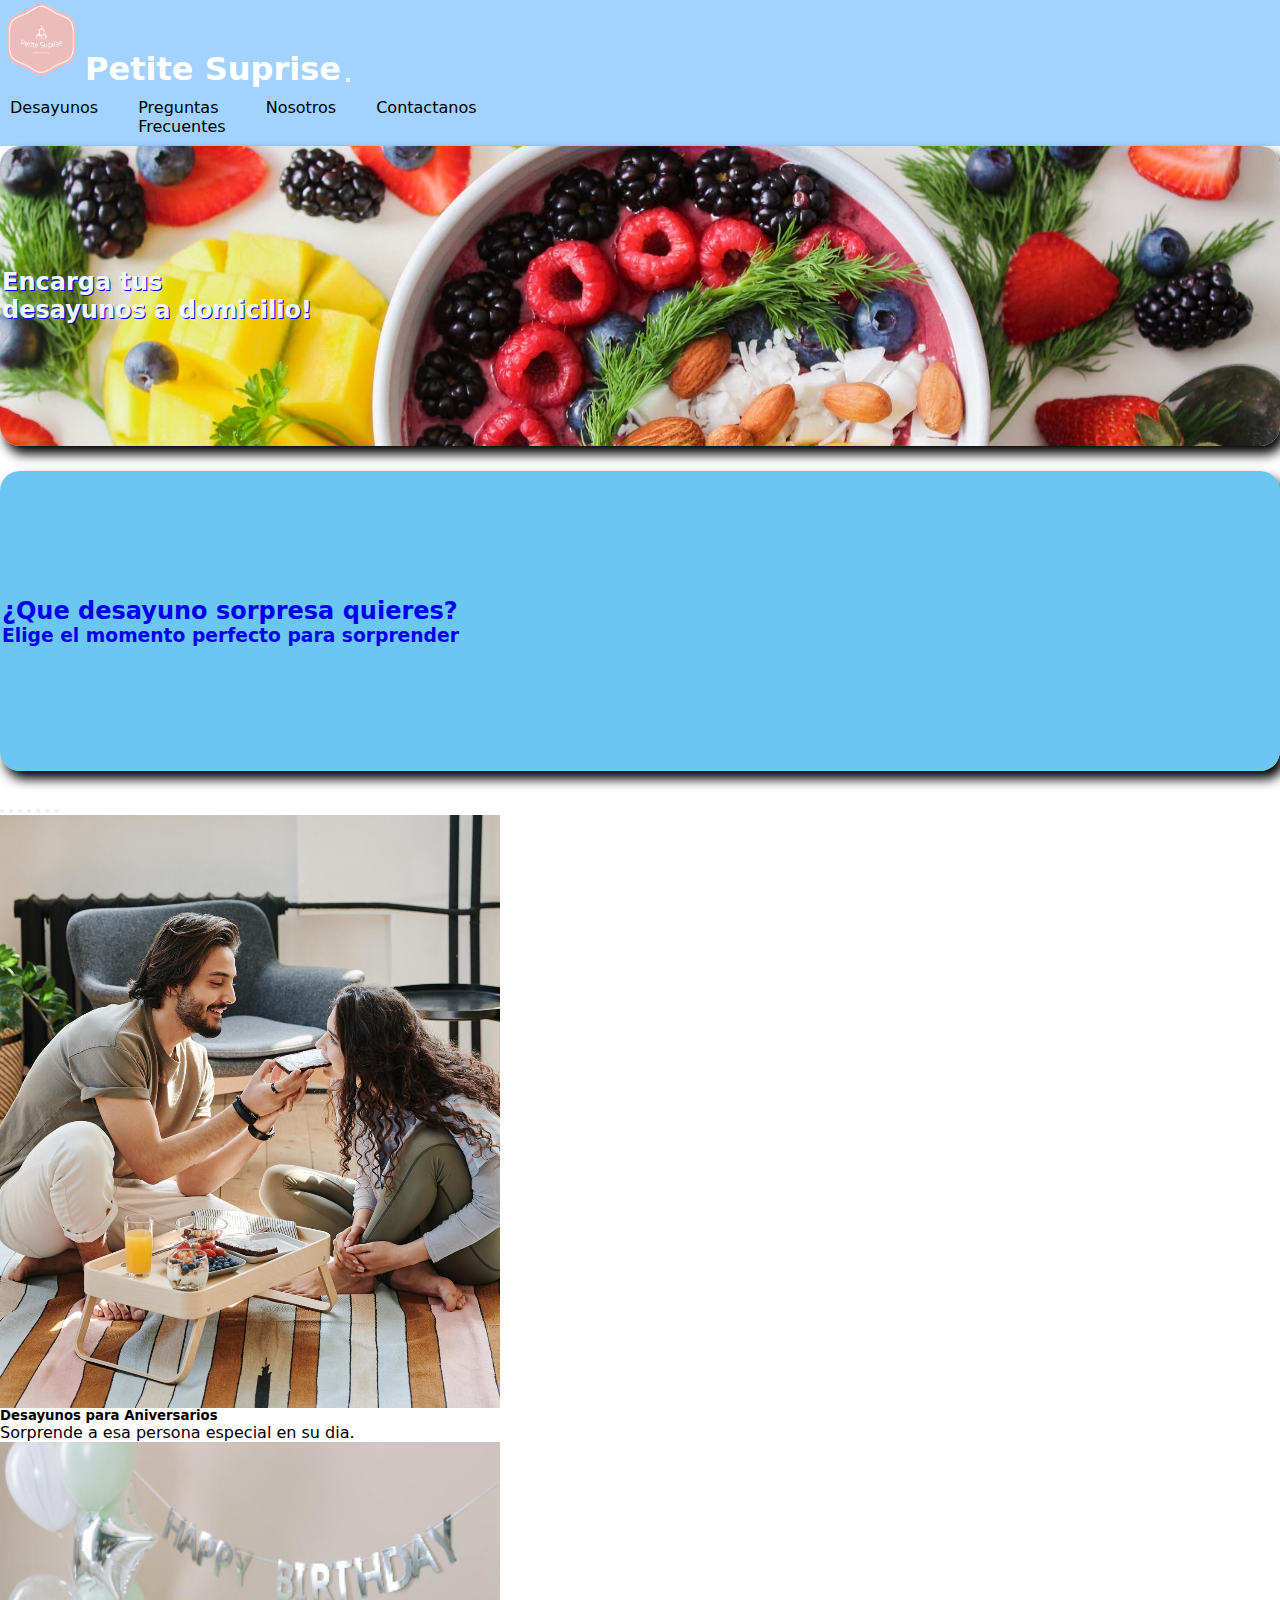
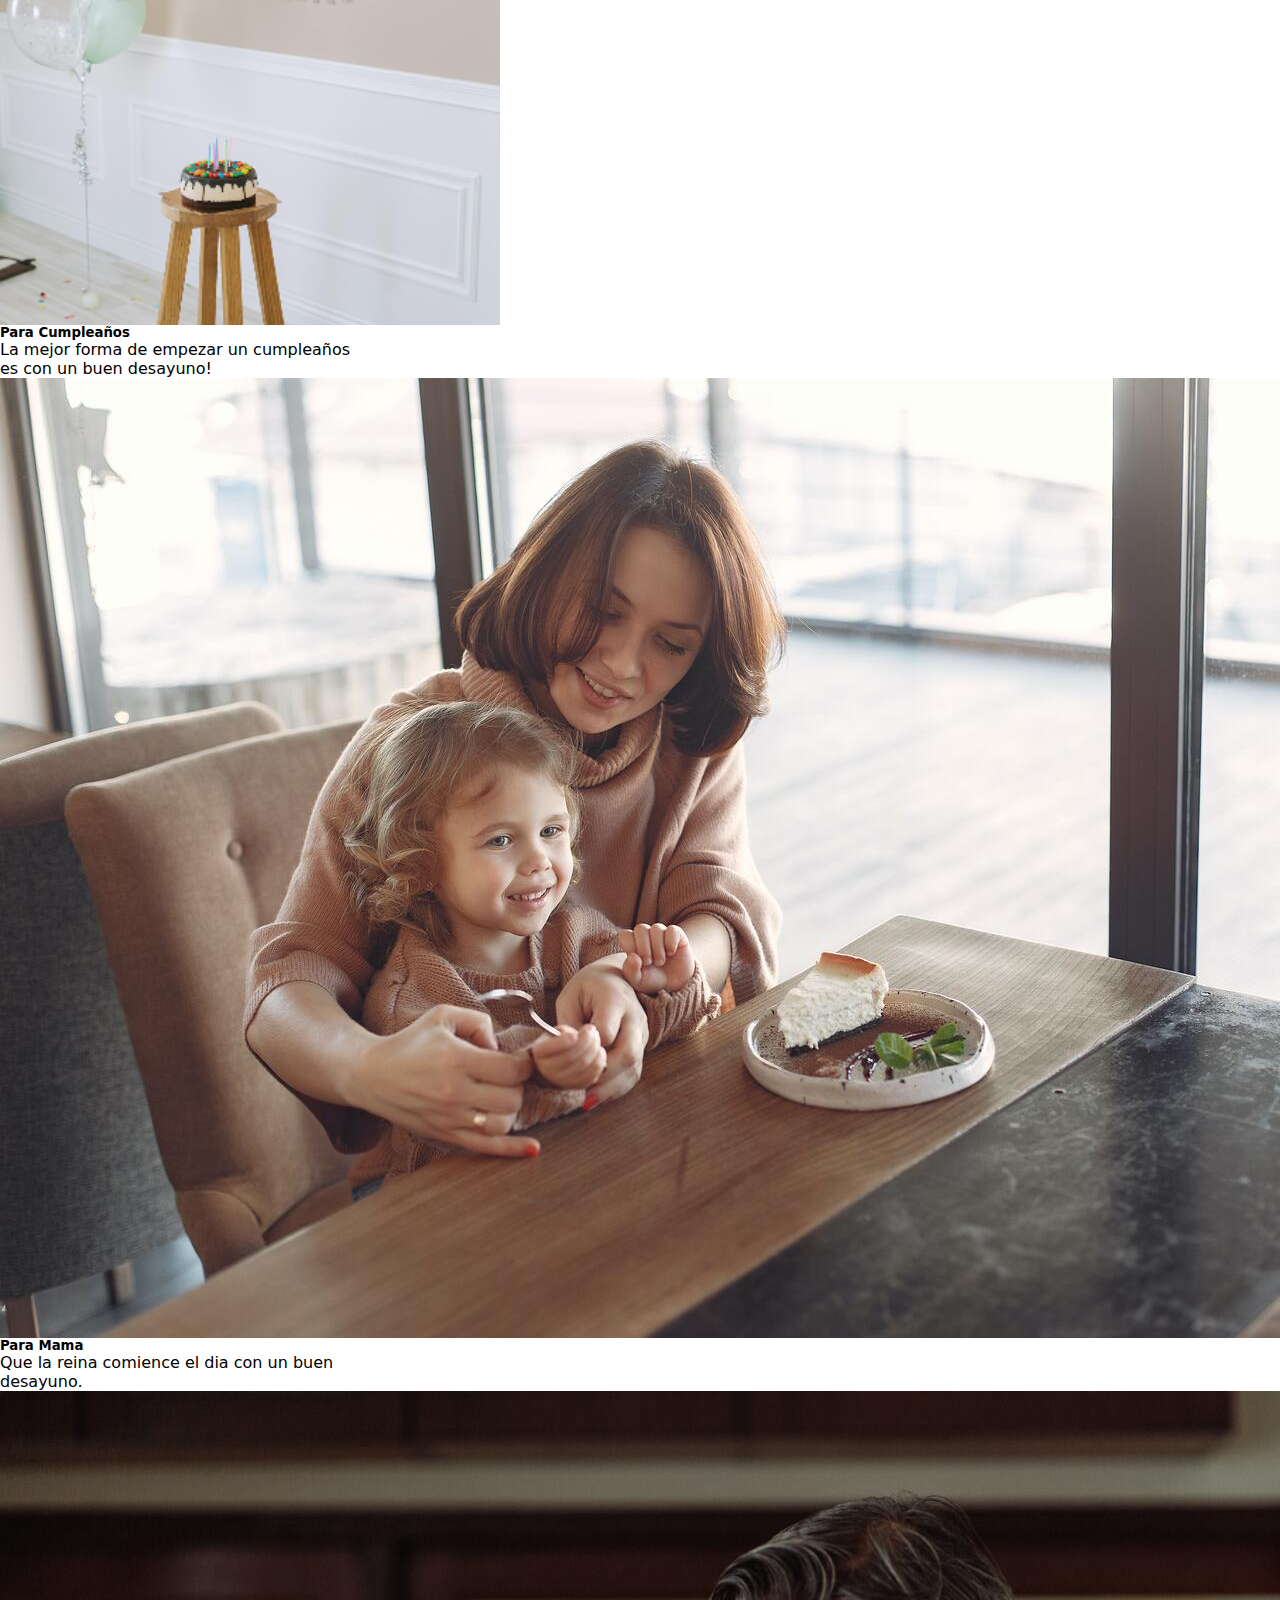
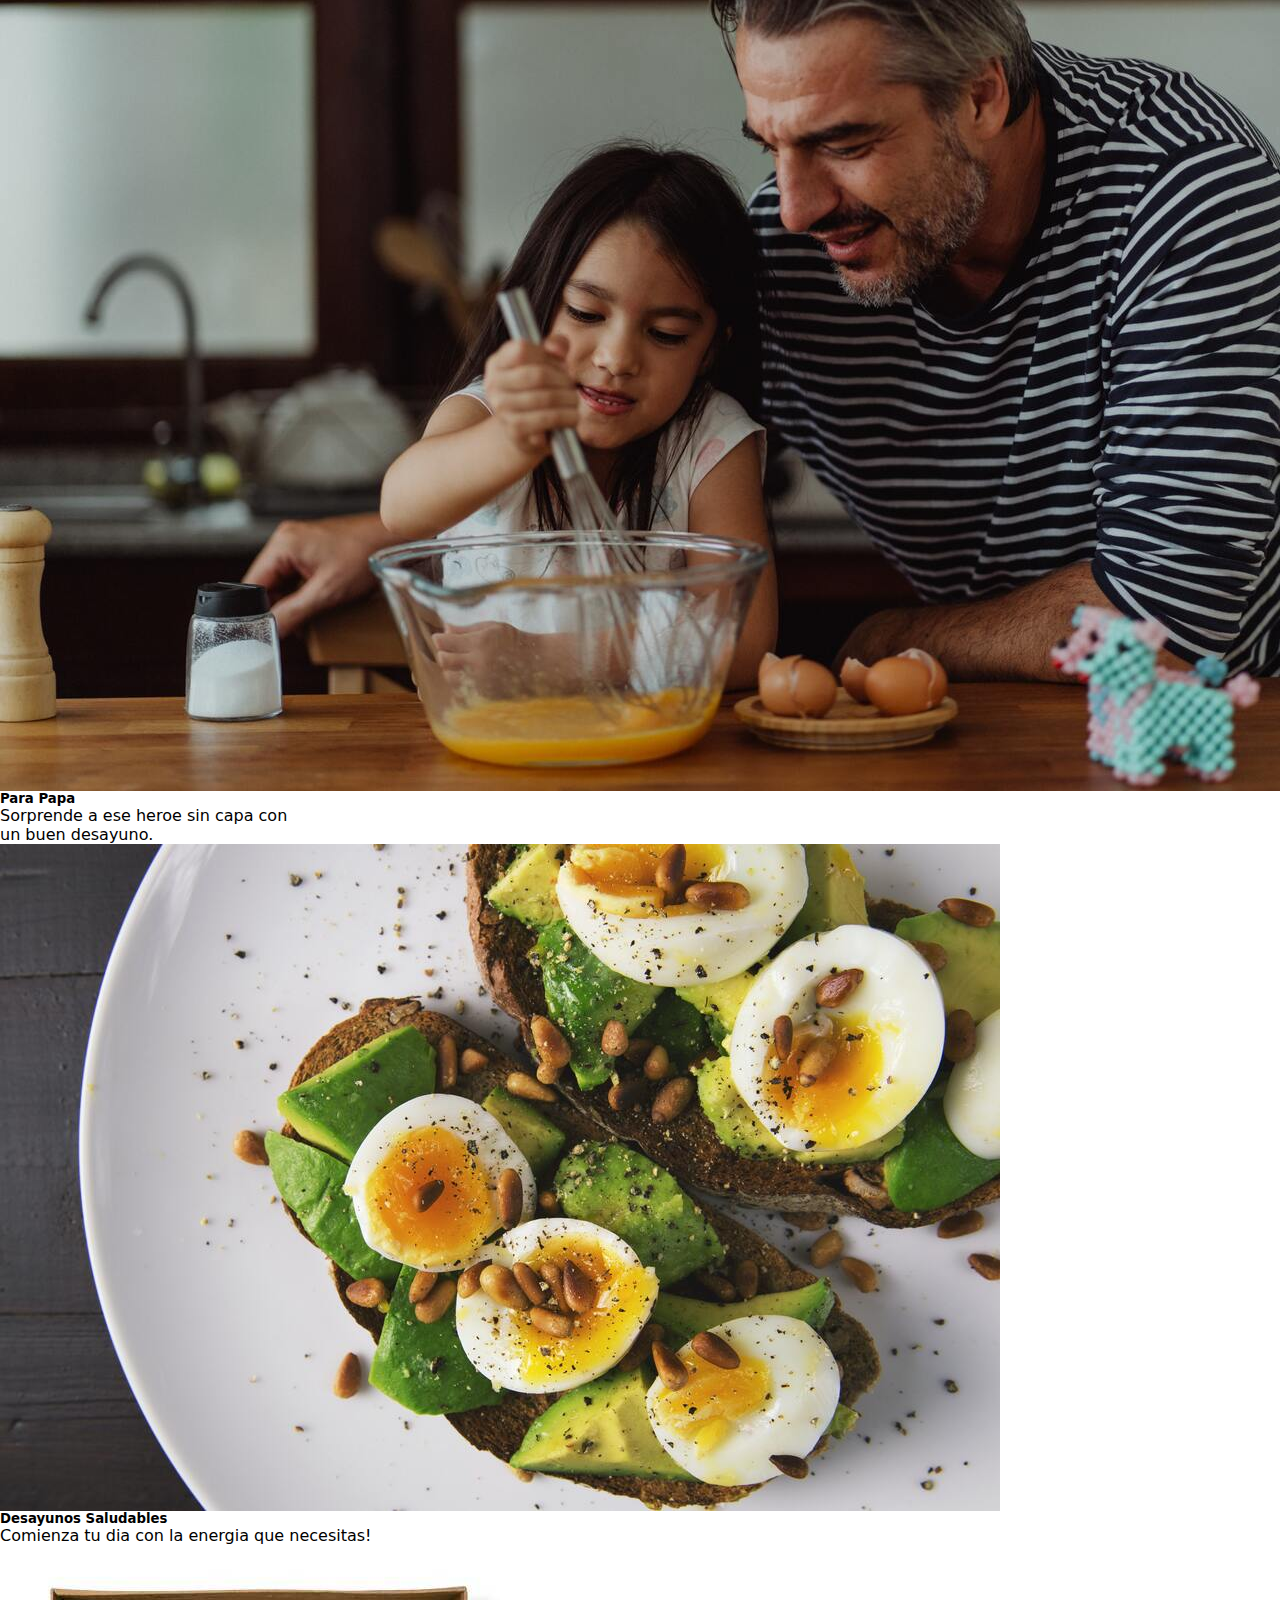
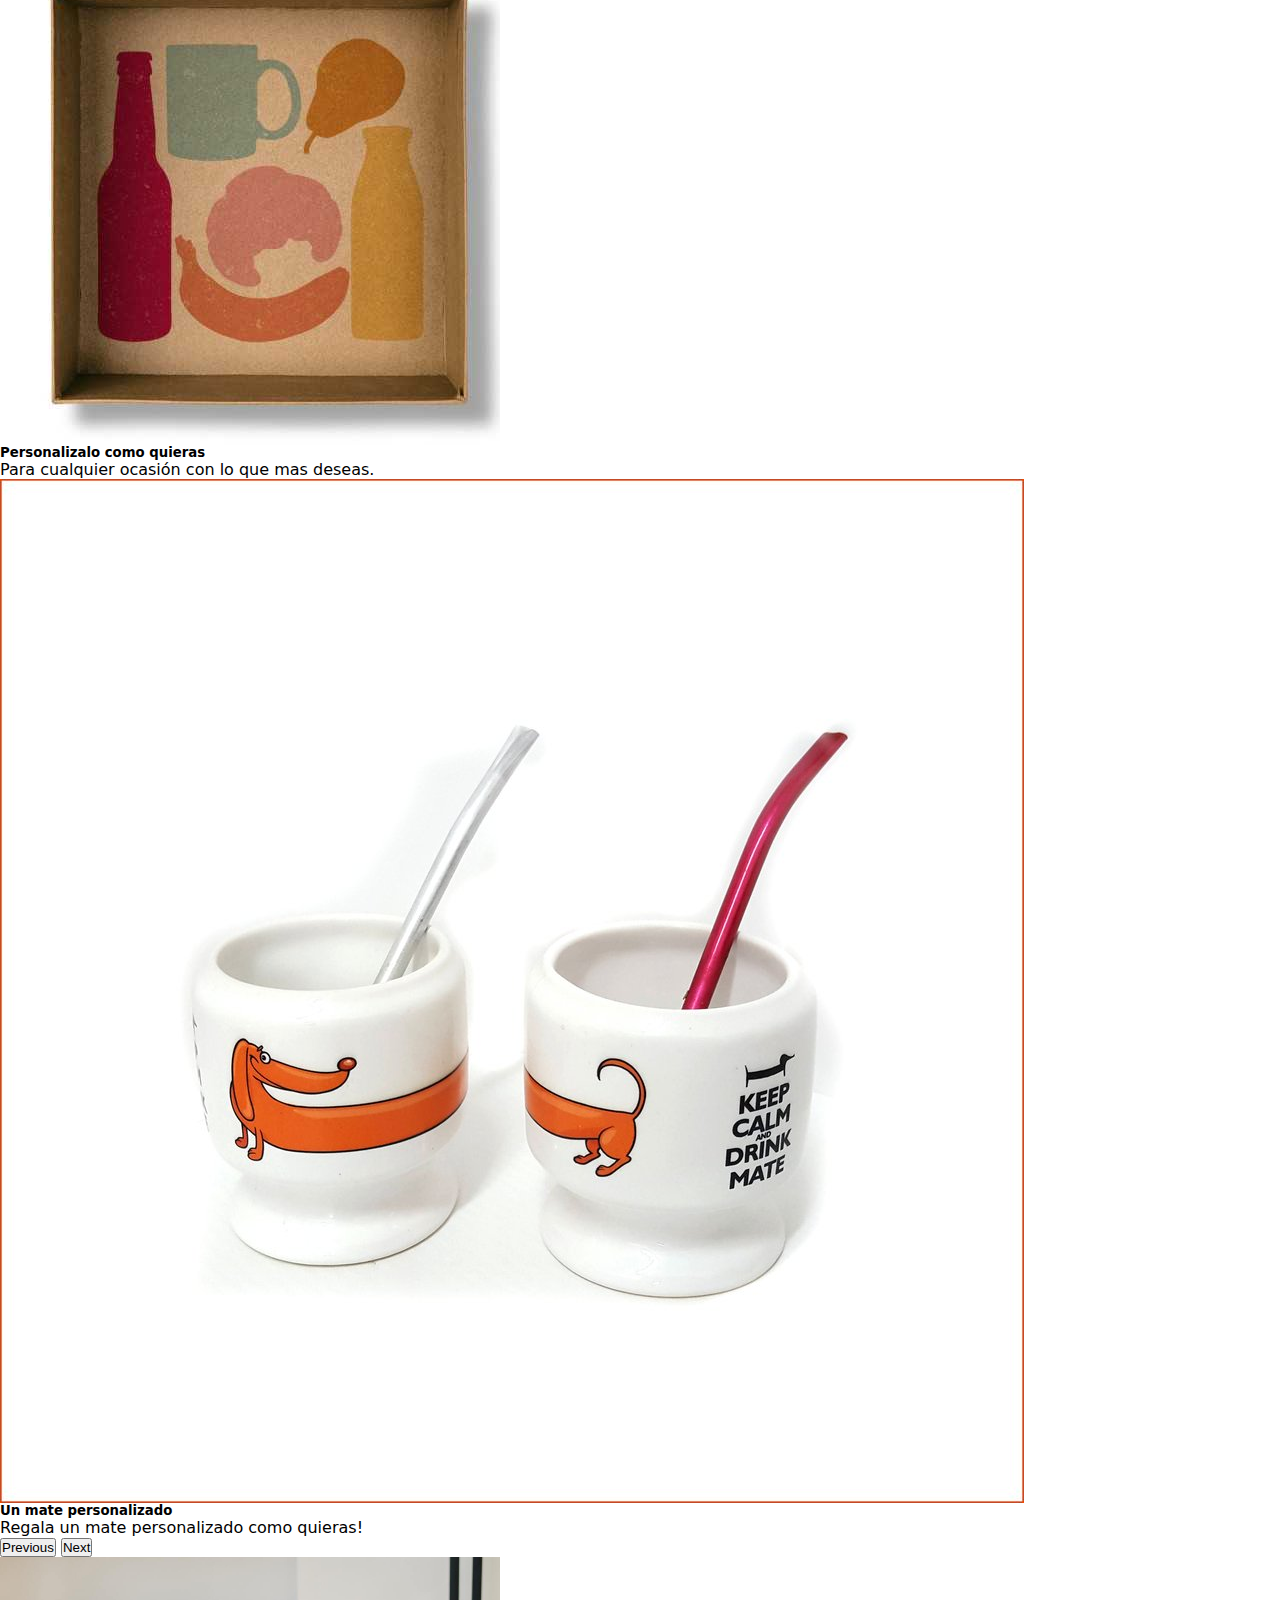
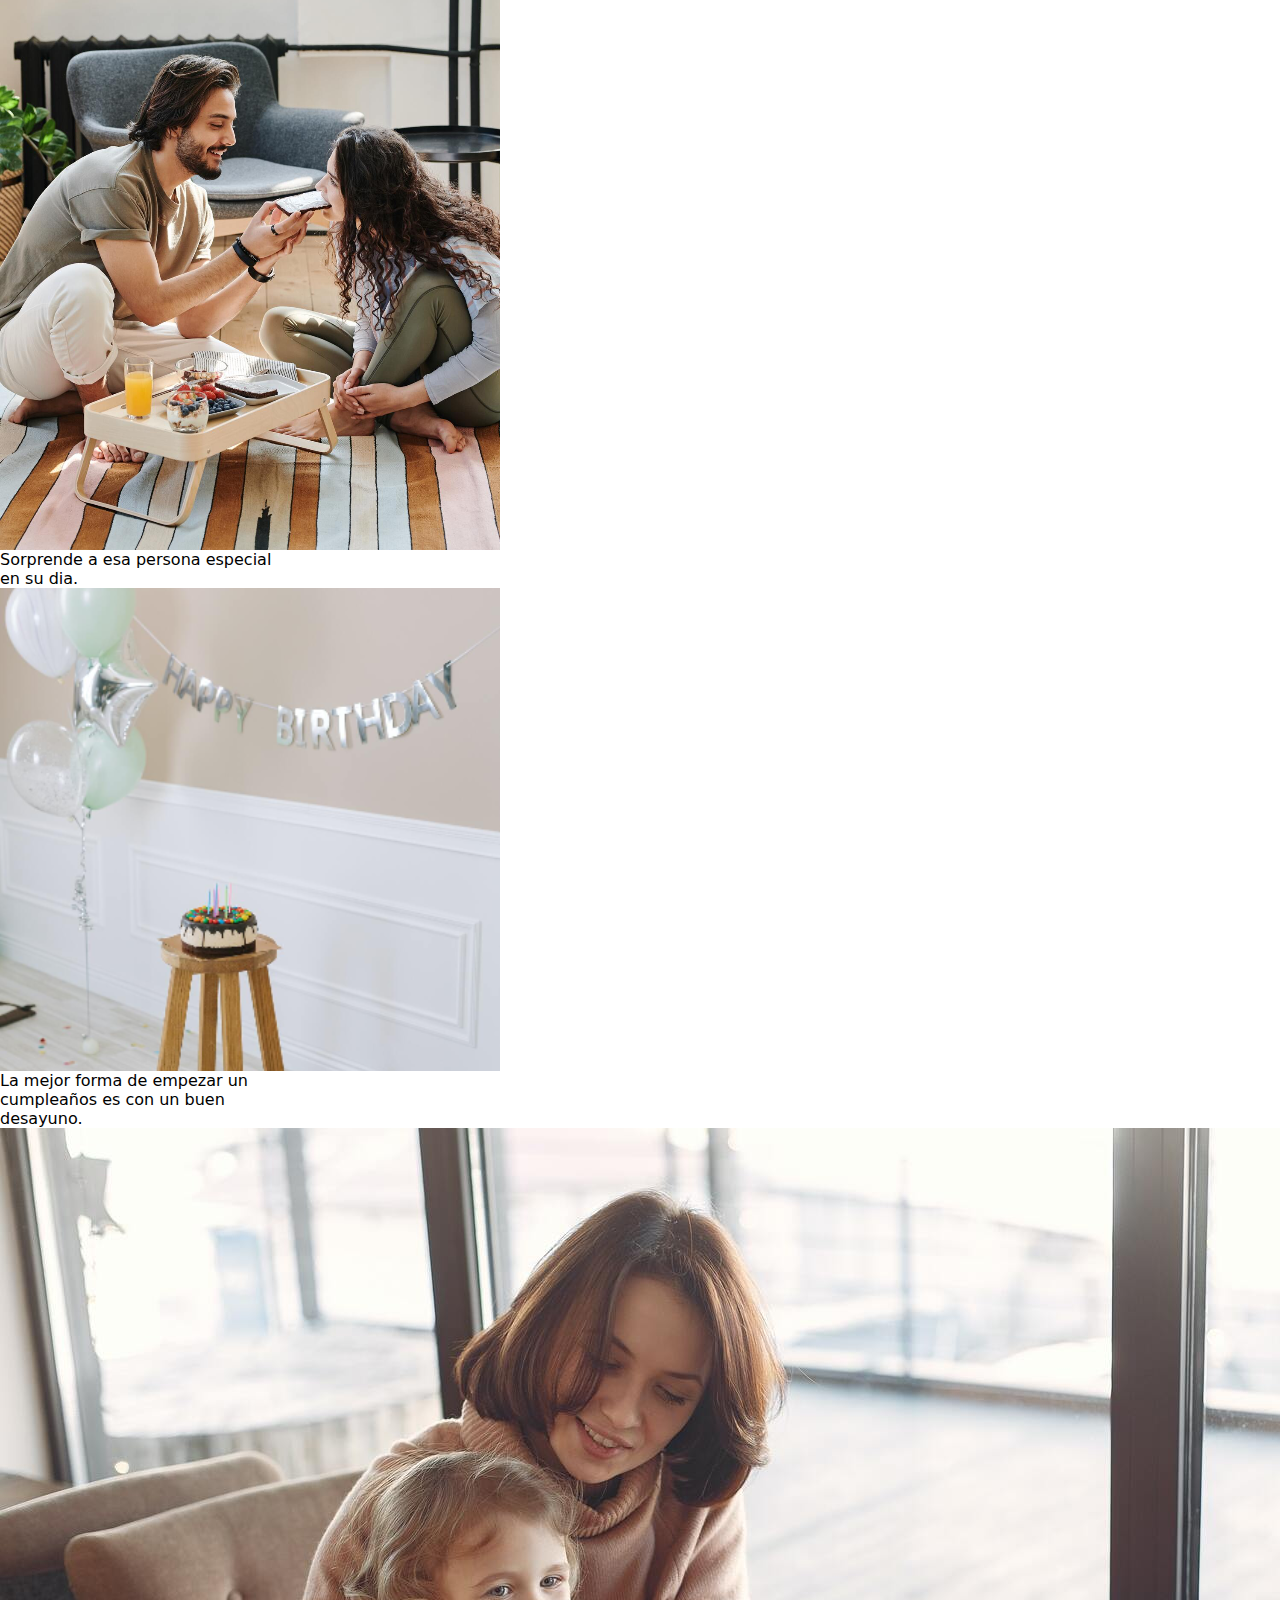
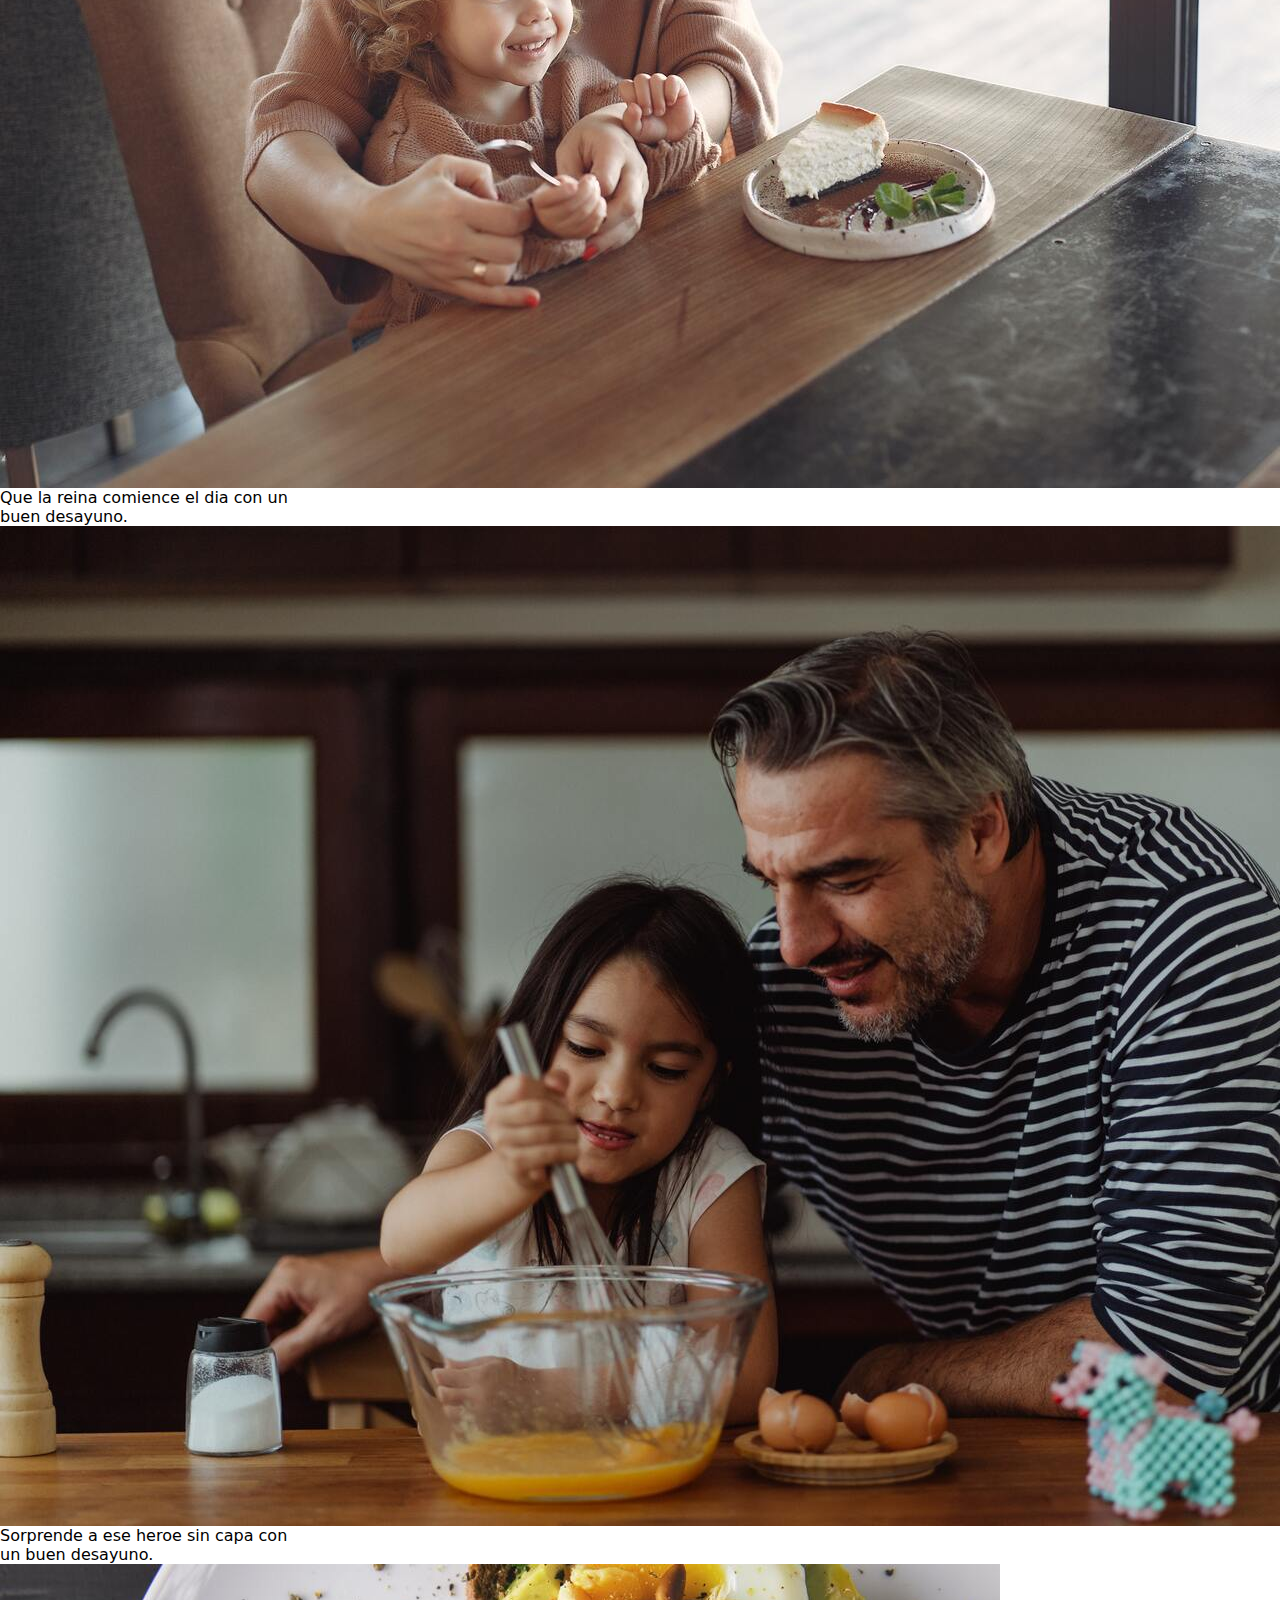
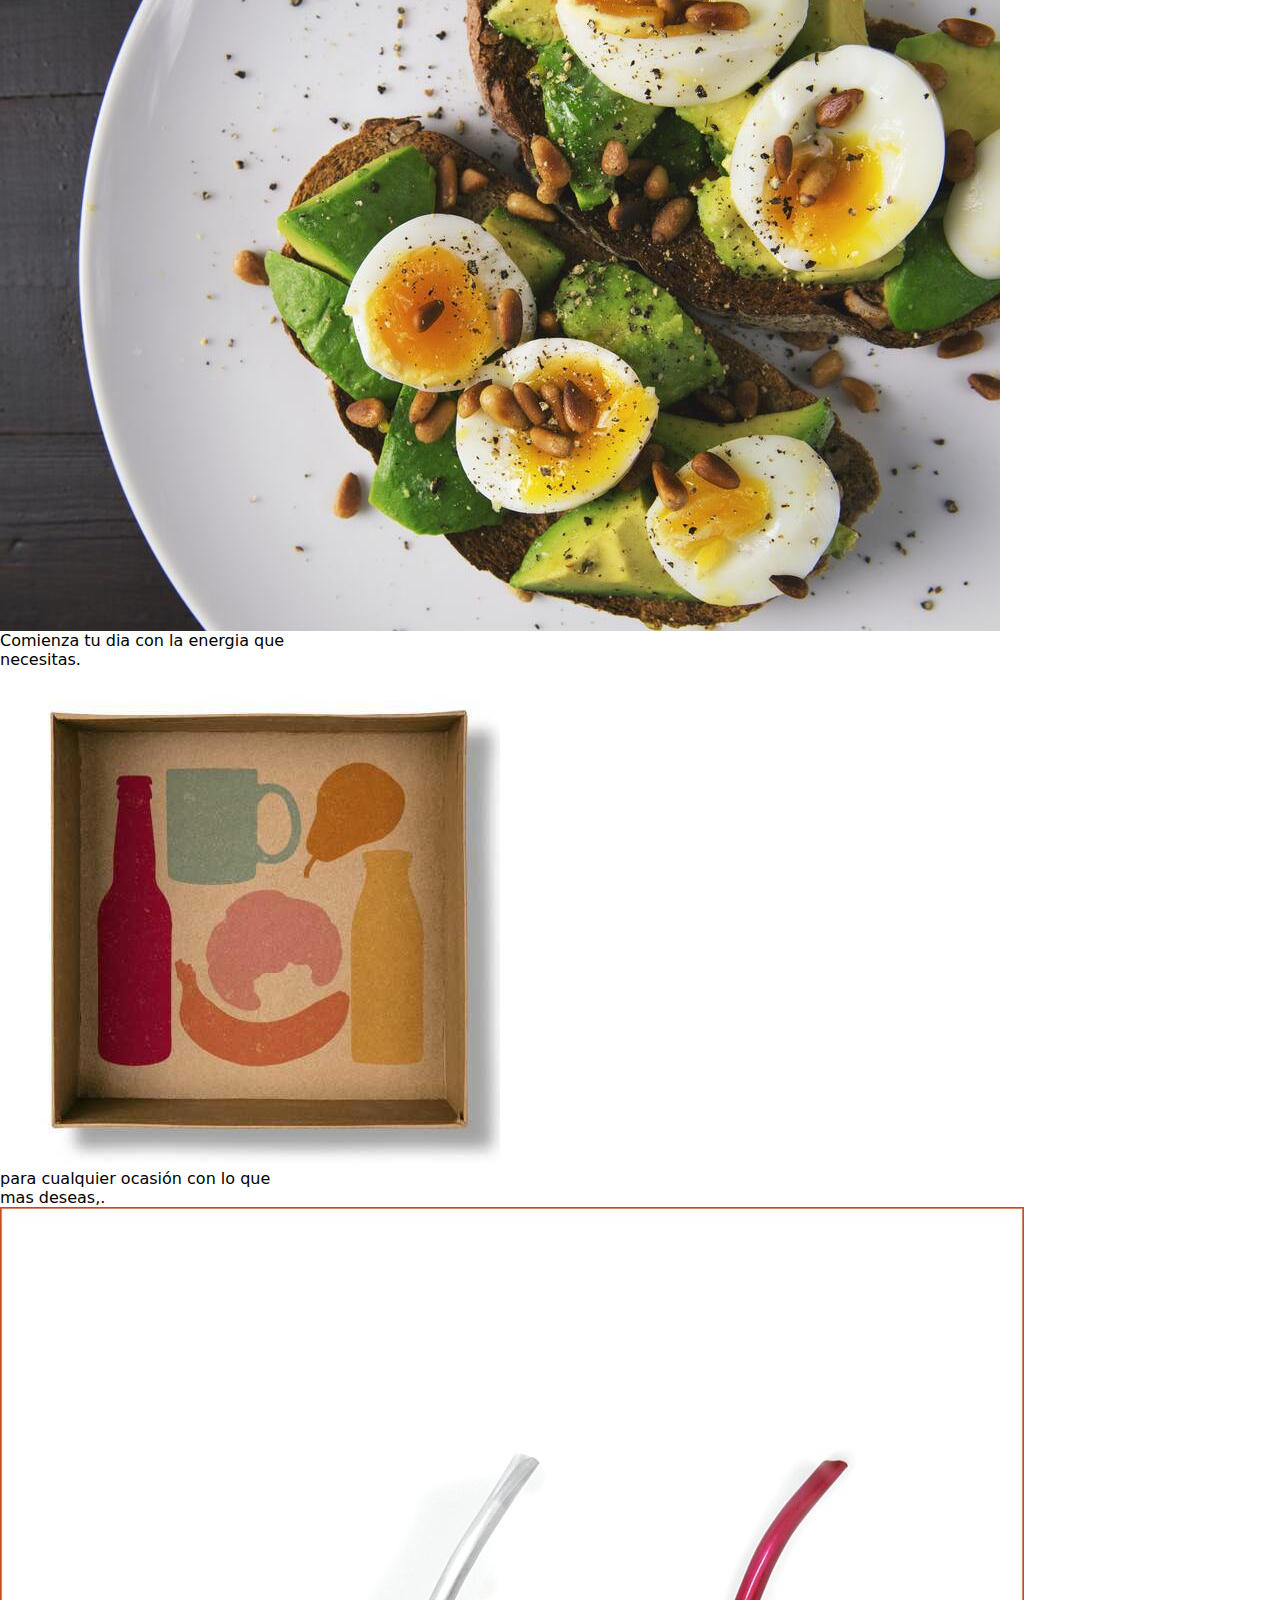
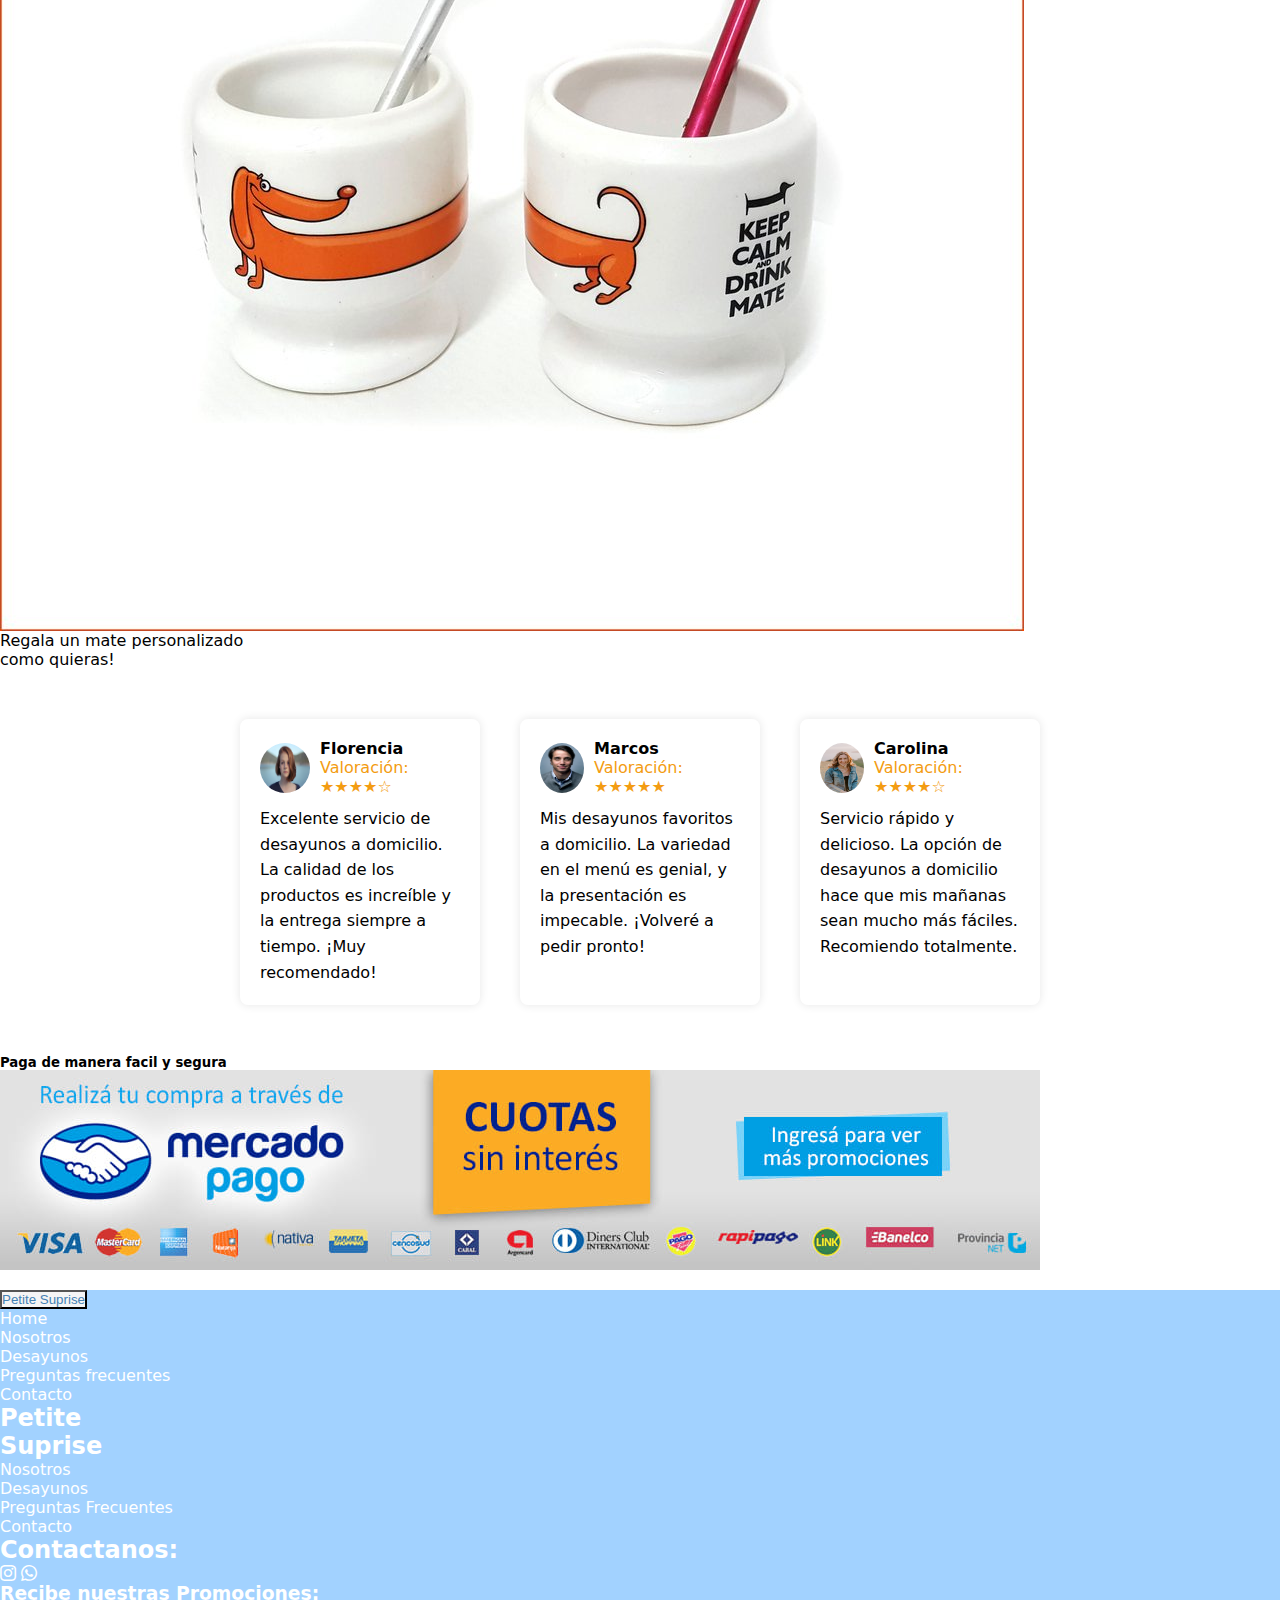
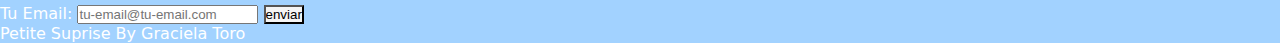
<file: index.html>
<!-- <!DOCTYPE html> -->
<html lang="en">

<head>
    <meta charset="UTF-8">
    <meta name="viewport" content="width=device-width, initial-scale=1.0">
    <link href="https://cdn.jsdelivr.net/npm/bootstrap@5.3.2/dist/css/bootstrap.min.css" rel="stylesheet"
        integrity="sha384-T3c6CoIi6uLrA9TneNEoa7RxnatzjcDSCmG1MXxSR1GAsXEV/Dwwykc2MPK8M2HN" crossorigin="anonymous">
        <link rel="stylesheet" href="https://cdn.jsdelivr.net/npm/bootstrap-icons@1.11.2/font/bootstrap-icons.min.css">
        <link rel="stylesheet" href="./css/style.css">
    <title>Petite suprise</title>
    <link rel="icon" type="image/png" href="./imagenes/logo.ico">
</head>

<body>
    <header class="navbar navbar-expand-lg border-bottom">
        <div class="container d-flex">
            <a class="navbar-brand" href="./index.html"><img src="./imagenes/logo navbar.png" class="imagenlogo"
                    alt=""></a>
            <h1>Petite Suprise</h1>
            <button class="navbar-toggler" type="button" data-bs-toggle="collapse" data-bs-target="#navbarNav"
                aria-controls="navbarNav" aria-expanded="false" aria-label="Toggle navigation">
                <span class="navbar-toggler-icon"></span>
            </button>
            <nav class="collapse navbar-collapse justify-content-end" id="navbarNav">
                <ul class="navbar-nav ">
                    <li class="nav-item">
                        <a class="nav-link" href="./pages/desayunos.html">Desayunos</a>
                    </li>
                    <li class="nav-item">
                        <a class="nav-link" href="./pages/preguntasfrecuentes.html">Preguntas Frecuentes</a>
                    </li>
                    <li class="nav-item">
                        <a class="nav-link" href="./pages/nosotros.html">Nosotros</a>
                    </li>
                    <li class="nav-item">
                        <a class="nav-link" href="./pages/contacto.html">Contactanos</a>
                    </li>
                </ul>
            </nav>
        </div>
    </header>

    <!-- comienzo del main -->
    <main>
        <!-- Portada -->
        <section class="portada container">
            <div class="d-grid gap-3 p-4">
                <a href="./pages/desayunos.html">
                    <div class="border rounded caja caja__encargo">
                        <h2 class="text-center caja__textoh">Encarga tus <br> desayunos a domicilio!</h2>
                    </div>
                </a>
                <a href="./pages/desayunos.html">
                    <div class="border rounded caja caja__cualquieres text-center border caja__a">
                        <h2 class="text-center">¿Que desayuno sorpresa quieres?</h2>
                        <h3 class="text-center">Elige el momento perfecto para sorprender</h3>
                    </div>
                </a>
            </div>
        </section>
        <!-- carousel -->
        <section class="carrousel container d-lg-none">
            <div id="carouselExampleCaptions" class="carousel slide">
                <div class="carousel-indicators">
                    <button type="button" data-bs-target="#carouselExampleCaptions" data-bs-slide-to="0" class="active"
                        aria-current="true" aria-label="Slide 1"></button>
                    <button type="button" data-bs-target="#carouselExampleCaptions" data-bs-slide-to="1"
                        aria-label="Slide 2"></button>
                    <button type="button" data-bs-target="#carouselExampleCaptions" data-bs-slide-to="2"
                        aria-label="Slide 3"></button>
                    <button type="button" data-bs-target="#carouselExampleCaptions" data-bs-slide-to="3"
                        aria-label="Slide 4"></button>
                    <button type="button" data-bs-target="#carouselExampleCaptions" data-bs-slide-to="4"
                        aria-label="Slide 5"></button>
                    <button type="button" data-bs-target="#carouselExampleCaptions" data-bs-slide-to="5"
                        aria-label="Slide 6"></button>
                    <button type="button" data-bs-target="#carouselExampleCaptions" data-bs-slide-to="6"
                        aria-label="Slide 7"></button>

                </div>
                <div class="carousel-inner">
                    <div class="carousel-item active">
                        <img src="./imagenes/imgchicas/desayunoaniversario.jpg" class="d-block w-100" alt="...">
                        <div
                            class="carousel-caption  d-md-block border border-5 rounded bg-black p-2 text-white bg-opacity-75">
                            <h5>Desayunos para Aniversarios</h5>
                            <p>Sorprende a esa persona especial en su dia.</p>
                        </div>
                    </div>
                    <div class="carousel-item">
                        <img src="./imagenes/imgchicas/desayunocumple.jpg" class="d-block w-100" alt="...">
                        <div
                            class="carousel-caption  d-md-block border border-5 rounded bg-black p-2 text-white bg-opacity-75">
                            <h5>Para Cumpleaños</h5>
                            <p>La mejor forma de empezar un cumpleaños <br> es con un buen desayuno!</p>
                        </div>
                    </div>
                    <div class="carousel-item">
                        <img src="./imagenes/imgchicas/desayunomadre.jpg" class="d-block w-100" alt="...">
                        <div
                            class="carousel-caption  d-md-block border border-5 rounded bg-black p-2 text-white bg-opacity-75">
                            <h5>Para Mama</h5>
                            <p>Que la reina comience el dia con un buen <br> desayuno.</p>
                        </div>
                    </div>
                    <div class="carousel-item">
                        <img src="./imagenes/imgchicas/desayunopadre.jpg" class="d-block w-100" alt="...">
                        <div
                            class="carousel-caption  d-md-block border border-5 rounded bg-black p-2 text-white bg-opacity-75">
                            <h5>Para Papa</h5>
                            <p>Sorprende a ese heroe sin capa con <br> un buen desayuno.</p>
                        </div>
                    </div>
                    <div class="carousel-item">
                        <img src="./imagenes/imgchicas/desayunosaludable.jpg" class="d-block w-100" alt="...">
                        <div
                            class="carousel-caption  d-md-block border border-5 rounded bg-black p-2 text-white bg-opacity-75">
                            <h5>Desayunos Saludables</h5>
                            <p>Comienza tu dia con la energia que necesitas!</p>
                        </div>
                    </div>
                    <div class="carousel-item">
                        <img src="./imagenes/imgchicas/desayunopersonalizado.jpeg" class="d-block w-100" alt="...">
                        <div
                            class="carousel-caption  d-md-block border border-5 rounded bg-black p-2 text-white bg-opacity-75">
                            <h5>Personalizalo como quieras</h5>
                            <p>Para cualquier ocasión con lo que mas deseas.</p>
                        </div>
                    </div>
                    <div class="carousel-item">
                        <img src="./imagenes/imgchicas/desayunomate.jpeg" class="d-block w-100" alt="...">
                        <div
                            class="carousel-caption  d-md-block border border-5 rounded bg-black p-2 text-white bg-opacity-75">
                            <h5>Un mate personalizado</h5>
                            <p>Regala un mate personalizado como quieras!</p>
                        </div>
                    </div>
                </div>
                <button class="carousel-control-prev" type="button" data-bs-target="#carouselExampleCaptions"
                    data-bs-slide="prev">
                    <span class="carousel-control-prev-icon" aria-hidden="true"></span>
                    <span class="visually-hidden">Previous</span>
                </button>
                <button class="carousel-control-next" type="button" data-bs-target="#carouselExampleCaptions"
                    data-bs-slide="next">
                    <span class="carousel-control-next-icon" aria-hidden="true"></span>
                    <span class="visually-hidden">Next</span>
                </button>
            </div>

        </section>

        <section
            class="tarjeta container justify-content-center text-center d-none d-lg-block d-grid gap-3 p-2 g-col-4">
            <div class="row row-cols-3 grid gap-3">
                <div class="card col" style="width: 18rem;">
                    <img src="./imagenes/imgchicas/desayunoaniversario.jpg" class="card-img-top" alt="...">
                    <div class="card-body">
                        <p class="card-text">Sorprende a esa persona especial en su dia.</p>
                    </div>
                </div>

                <div class="card col" style="width: 18rem;">
                    <img src="./imagenes/imgchicas/desayunocumple.jpg" class="card-img-top" alt="...">
                    <div class="card-body">
                        <p class="card-text">La mejor forma de empezar un cumpleaños es con un buen desayuno.</p>
                    </div>
                </div>

                <div class="card col" style="width: 18rem;">
                    <img src="./imagenes/imgchicas/desayunomadre.jpg" class="card-img-top" alt="...">
                    <div class="card-body">
                        <p class="card-text">Que la reina comience el dia con un buen desayuno.</p>
                    </div>
                </div>

                <div class="card col" style="width: 18rem;">
                    <img src="./imagenes/imgchicas/desayunopadre.jpg" class="card-img-top" alt="...">
                    <div class="card-body">
                        <p class="card-text">Sorprende a ese heroe sin capa con un buen desayuno.</p>
                    </div>
                </div>

                <div class="card col" style="width: 18rem;">
                    <img src="./imagenes/imgchicas/desayunosaludable.jpg" class="card-img-top" alt="...">
                    <div class="card-body">
                        <p class="card-text">Comienza tu dia con la energia que necesitas.</p>
                    </div>
                </div>

                <div class="card col" style="width: 18rem;">
                    <img src="./imagenes/imgchicas/desayunopersonalizado.jpeg" class="card-img-top" alt="...">
                    <div class="card-body">
                        <p class="card-text">para cualquier ocasión con lo que mas deseas,.</p>
                    </div>
                </div>

                <div class="card col" style="width: 18rem;">
                    <img src="./imagenes/imgchicas/desayunomate.jpeg" class="card-img-top" alt="...">
                    <div class="card-body">
                        <p class="card-text">Regala un mate personalizado como quieras!</p>
                    </div>
                </div>
            </div>


        </section>
        <!-- reviews -->
        <section>
            <div class="container reviews-container">
                <div class="review">
                    <div class="reviewer">
                        <img src="./imagenes/avatar/avatar1.jpg" alt="Reviewer 1" class="reviewer-avatar">
                        <div class="reviewer-info">
                            <div class="reviewer-name">Florencia</div>
                            <div class="rating">
                                <span>Valoración:</span> ★★★★☆
                            </div>
                        </div>
                    </div>
                    <p class="review-text">
                        Excelente servicio de desayunos a domicilio. La calidad de los productos es increíble y la
                        entrega siempre a tiempo. ¡Muy recomendado!
                    </p>
                </div>

                <div class="review">
                    <div class="reviewer">
                        <img src="./imagenes/avatar/avatar2.jpg" alt="Reviewer 2" class="reviewer-avatar">
                        <div class="reviewer-info">
                            <div class="reviewer-name">Marcos</div>
                            <div class="rating">
                                <span>Valoración:</span> ★★★★★
                            </div>
                        </div>
                    </div>
                    <p class="review-text">
                        Mis desayunos favoritos a domicilio. La variedad en el menú es genial, y la presentación es
                        impecable. ¡Volveré a pedir pronto!
                    </p>
                </div>

                <div class="review">
                    <div class="reviewer">
                        <img src="./imagenes/avatar/avatar3.jpg" alt="Reviewer 3" class="reviewer-avatar">
                        <div class="reviewer-info">
                            <div class="reviewer-name">Carolina</div>
                            <div class="rating">
                                <span>Valoración:</span> ★★★★☆
                            </div>
                        </div>
                    </div>
                    <p class="review-text">
                        Servicio rápido y delicioso. La opción de desayunos a domicilio hace que mis mañanas sean mucho
                        más fáciles. Recomiendo totalmente.
                    </p>
                </div>
            </div>


        </section>
        <!-- mp -->
        <section class="container">
            <div class="justify-content-center">
                <h5>Paga de manera facil y segura</h5>
                <img src="./imagenes/mercadopago.jpg" class="justify-content-center w-100" alt="">
            </div>
            
        </section>
    </main>

    <!-- comienzo del footer -->
    <footer>
        <div class="footer container-fluid position-relative bottom-0 end-0 border-buttom ">
            <div class="row border-bottom p-3">

                <div class="dropdown col-6 col-lg-4 d-lg-none">
                    <button class="btn btn-foot dropdown-toggle" type="button" data-bs-toggle="dropdown"
                        aria-expanded="false">
                        Petite Suprise
                    </button>
                    <ul class="dropdown-menu">
                        <li><a class="dropdown-item" href="./index.html">Home</a></li>
                        <li><a class="dropdown-item" href="./pages/nosotros.html">Nosotros</a></li>
                        <li><a class="dropdown-item" href="./pages/desayunos.html">Desayunos</a></li>
                        <li><a class="dropdown-item" href="./pages/preguntasfrecuentes.html">Preguntas
                                frecuentes</a></li>
                        <li><a class="dropdown-item" href="./pages/contacto.html">Contacto</a></li>
                    </ul>
                </div>



                <div class="footerpetite col-6 col-lg-4 d-none d-sm-none d-md-none d-lg-block">
                    <h2>Petite <br> Suprise</h2>
                    <ul>
                        <li><a href="./pages/nosotros.html">Nosotros</a> </li>
                        <li><a href="./pages/desayunos.html">Desayunos</a></li>
                        <li><a href="./pages/preguntasfrecuentes.html">Preguntas Frecuentes</a></li>
                        <li><a href="./pages/contacto.html">Contacto</a></li>
                    </ul>
                </div>

                <div class="footercontactanos col-6 col-lg-4 text-light text-center">
                    <div class="footercontactanos col-6 col-lg-4 text-center p-2">
                        <h2 class="text-center">Contactanos:</h2>
                        <div class="d-flex justify-content-around fs-2">
                            <a href="https://www.instagram.com/petite_suprise/" target="_blank"><i
                                    class="bi bi-instagram"></i></a>
                            <a
                                href="http://api.whatsapp.com/send?phone=5491132940905&text=Hola%21%20Quisiera%20encargar%20un%20desayuno."><i
                                    class="bi bi-whatsapp"></i></a>

                        </div>
                    </div>
                </div>

                <div class="footersuscr col-12 col-lg-4 text-center">
                    <H3 class="text-lg-center">Recibe nuestras Promociones:</H3>
                    <label for="mail-sus">Tu Email:</label>
                    <input type="mail" id="mail-sus" placeholder="tu-email@tu-email.com">
                    <input type="submit" value="enviar" class="btn btn-new btn-sm">
                </div>

            </div>
            <div class="text-center">
                <span>Petite Suprise By Graciela Toro</span>
            </div>
    </footer>
    <script src="https://cdn.jsdelivr.net/npm/bootstrap@5.3.2/dist/js/bootstrap.bundle.min.js"
        integrity="sha384-C6RzsynM9kWDrMNeT87bh95OGNyZPhcTNXj1NW7RuBCsyN/o0jlpcV8Qyq46cDfL"
        crossorigin="anonymous"></script>
</body>

</html>
</file>
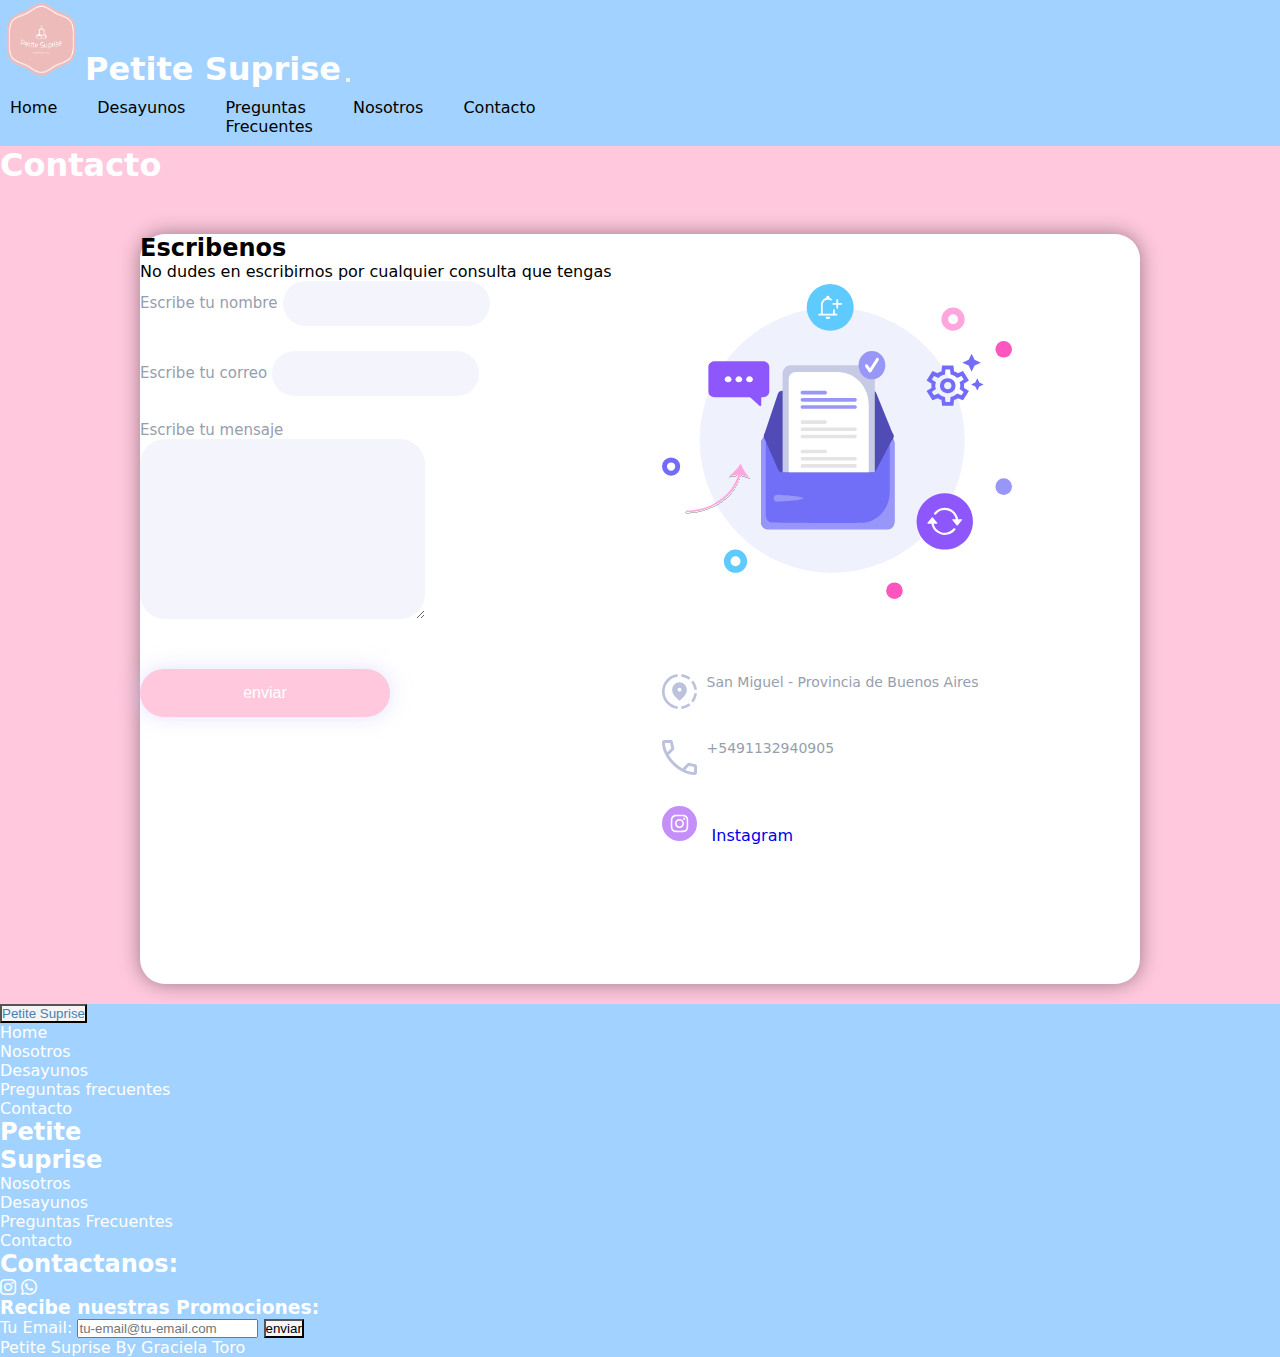
<file: pages/contacto.html>
<!-- <!DOCTYPE html> -->
<html lang="en">

<head>
    <meta charset="UTF-8">
    <meta name="viewport" content="width=device-width, initial-scale=1.0">
    <link href="https://cdn.jsdelivr.net/npm/bootstrap@5.3.2/dist/css/bootstrap.min.css" rel="stylesheet"
        integrity="sha384-T3c6CoIi6uLrA9TneNEoa7RxnatzjcDSCmG1MXxSR1GAsXEV/Dwwykc2MPK8M2HN" crossorigin="anonymous">
    <link rel="stylesheet" href="https://cdn.jsdelivr.net/npm/bootstrap-icons@1.11.2/font/bootstrap-icons.min.css">
    <link rel="stylesheet" href="../css/style.css">
    <title>Petite suprise</title>
    <link rel="icon" type="image/png" href="./imagenes/logo.ico">
</head>

<body class="bodycontact">
    <header class="navbar navbar-expand-lg border-bottom">
        <div class="container d-flex">
            <a class="navbar-brand" href="../index.html"><img src="../imagenes/logo navbar.png" class="imagenlogo"
                    alt=""></a>
            <h1>Petite Suprise</h1>
            <button class="navbar-toggler" type="button" data-bs-toggle="collapse" data-bs-target="#navbarNav"
                aria-controls="navbarNav" aria-expanded="false" aria-label="Toggle navigation">
                <span class="navbar-toggler-icon"></span>
            </button>
            <nav class="collapse navbar-collapse justify-content-end" id="navbarNav">
                <ul class="navbar-nav ">
                    <li class="nav-item">
                        <a class="nav-link" href="../index.html">Home</a>
                    </li>
                    <li class="nav-item">
                        <a class="nav-link" href="./desayunos.html">Desayunos</a>
                    </li>
                    <li class="nav-item">
                        <a class="nav-link" href="./preguntasfrecuentes.html">Preguntas Frecuentes</a>
                    </li>
                    <li class="nav-item">
                        <a class="nav-link" href="./nosotros.html">Nosotros</a>
                    </li>
                    <li class="nav-item">
                        <a class="nav-link" href="./contacto.html ">Contacto</a>
                    </li>
                    
                </ul>
            </nav>
        </div>
    </header>

    <!-- comienzo del main -->
    <main>
        <div class="container">
            <div class="row">
                <div>
                    <h1 class="tituloscontact text-center">Contacto</h1>
                </div>
                <div class="container1">
                    <form action="">
                        <h2>Escribenos</h2>
                        <p>
                            No dudes en escribirnos por cualquier consulta que tengas
                        </p>
                        <div>

                            <label for="nombre">Escribe tu nombre</label>
                            <input type="text" id="nombre" class="box">
                        </div>

                        <div>
                            <label for="correo">Escribe tu correo</label>
                            <input type="email" id="correo" class="box">
                        </div>
                        <div>
                            <label for="mensaje">Escribe tu mensaje</label>
                            <div>
                            <textarea class="box" id="mensaje" cols="30" rows="10"></textarea></div>
                        </div>
                        <div>
                            <input type="submit" value="enviar" class="submit">
                        </div>
                    </form>

                    <div class="info">
                        <img src="../imagenes/imagesforms/info-1.svg" alt="info" class="img-1">

                        <div class="location">
                            <div class="icons">
                                <img src="../imagenes/imagesforms/gps.svg" alt="lugar">
                                <p>San Miguel - Provincia de Buenos Aires</p>

                            </div>

                            <div class="icons">
                                <img src="../imagenes/imagesforms/number.svg" alt="Telefono">
                                <p>+5491132940905</p>

                            </div>

                            <div class="icons">
                                <a href="https://www.instagram.com/petite_suprise/" target="_blank"><img
                                        src="../imagenes/imagesforms/ins.svg" alt="instagram"> Instagram</a>
                            </div>

                        </div>

                    </div>
                </div>
            </div>
        </div>
    </main>

    <!-- comienzo del footer -->
    <footer>
        <div class="footer container-fluid position-relative bottom-0 end-0 border-buttom ">
            <div class="row border-bottom p-3">

                <div class="dropdown col-6 col-lg-4 d-lg-none">
                    <button class="btn btn-foot dropdown-toggle" type="button" data-bs-toggle="dropdown"
                        aria-expanded="false">
                        Petite Suprise
                    </button>
                    <ul class="dropdown-menu">
                        <li><a class="dropdown-item" href="../index.html">Home</a></li>
                        <li><a class="dropdown-item" href="./nosotros.html">Nosotros</a></li>
                        <li><a class="dropdown-item" href="./desayunos.html">Desayunos</a></li>
                        <li><a class="dropdown-item" href="./preguntasfrecuentes.html">Preguntas
                                frecuentes</a></li>
                        <li><a class="dropdown-item" href="./contacto.html">Contacto</a></li>
                    </ul>
                </div>



                <div class="footerpetite col-6 col-lg-4 d-none d-sm-none d-md-none d-lg-block">
                    <h2>Petite <br> Suprise</h2>
                    <ul>
                        <li><a href="./nosotros.html">Nosotros</a> </li>
                        <li><a href="./desayunos.html">Desayunos</a></li>
                        <li><a href="./preguntasfrecuentes.html">Preguntas Frecuentes</a></li>
                        <li><a href="./contacto.html">Contacto</a></li>
                    </ul>
                </div>

                <div class="footercontactanos col-6 col-lg-4 text-light text-center">
                    <div class="footercontactanos col-6 col-lg-4 text-center p-2">
                        <h2 class="text-center">Contactanos:</h2>
                        <div class="d-flex justify-content-around fs-2">
                            <a href="https://www.instagram.com/petite_suprise/" target="_blank"><i
                                    class="bi bi-instagram"></i></a>
                            <a
                                href="http://api.whatsapp.com/send?phone=5491132940905&text=Hola%21%20Quisiera%20encargar%20un%20desayuno."><i
                                    class="bi bi-whatsapp"></i></a>

                        </div>
                    </div>
                </div>

                <div class="footersuscr col-12 col-lg-4 text-center">
                    <H3 class="text-lg-center">Recibe nuestras Promociones:</H3>
                    <label for="mail-sus">Tu Email:</label>
                    <input type="mail" id="mail-sus" placeholder="tu-email@tu-email.com">
                    <input type="submit" value="enviar" class="btn btn-new btn-sm">
                </div>

            </div>
            <div class="text-center">
                <span>Petite Suprise By Graciela Toro</span>
            </div>
    </footer>
    <script src="https://cdn.jsdelivr.net/npm/bootstrap@5.3.2/dist/js/bootstrap.bundle.min.js"
        integrity="sha384-C6RzsynM9kWDrMNeT87bh95OGNyZPhcTNXj1NW7RuBCsyN/o0jlpcV8Qyq46cDfL"
        crossorigin="anonymous"></script>
</body>

</html>
</file>
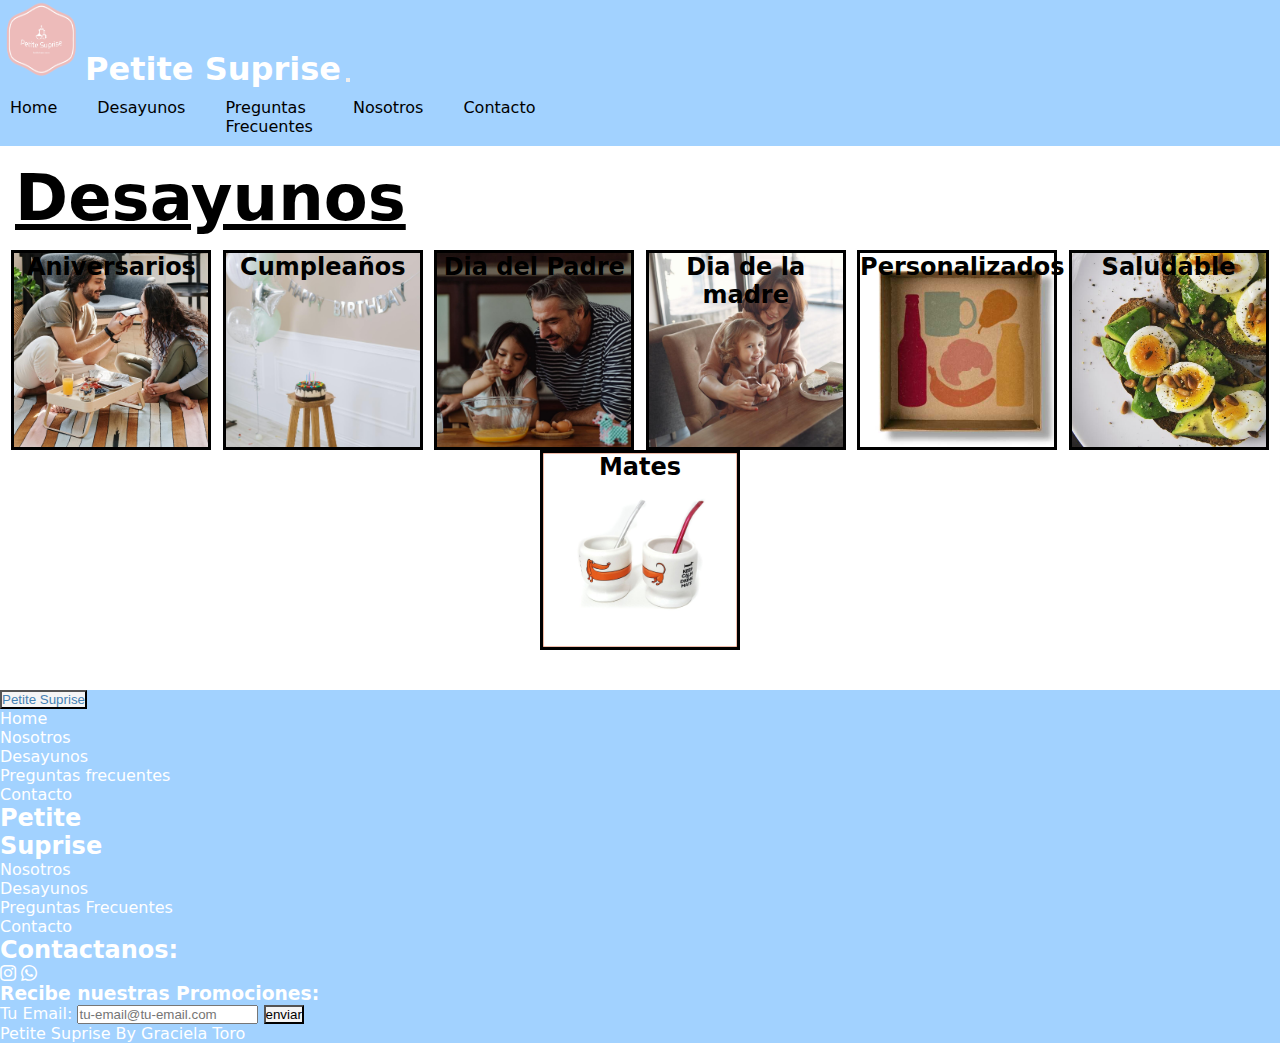
<file: pages/desayunos.html>
<!-- <!DOCTYPE html> -->
<html lang="en">

<head>
    <meta charset="UTF-8">
    <meta name="viewport" content="width=device-width, initial-scale=1.0">
    <link href="https://cdn.jsdelivr.net/npm/bootstrap@5.3.2/dist/css/bootstrap.min.css" rel="stylesheet"
        integrity="sha384-T3c6CoIi6uLrA9TneNEoa7RxnatzjcDSCmG1MXxSR1GAsXEV/Dwwykc2MPK8M2HN" crossorigin="anonymous">
    <link rel="stylesheet" href="https://cdn.jsdelivr.net/npm/bootstrap-icons@1.11.2/font/bootstrap-icons.min.css">
    <link rel="stylesheet" href="../css/style.css">
    <title>Petite suprise</title>
    <link rel="icon" type="image/png" href="../imagenes/logo.ico">
</head>

<body>
    <header class="navbar navbar-expand-lg border-bottom">
        <div class="container d-flex">
            <a class="navbar-brand" href="../index.html"><img src="../imagenes/logo navbar.png" class="imagenlogo"
                alt=""></a>
            <h1>Petite Suprise</h1>
            <button class="navbar-toggler" type="button" data-bs-toggle="collapse" data-bs-target="#navbarNav"
                aria-controls="navbarNav" aria-expanded="false" aria-label="Toggle navigation">
                <span class="navbar-toggler-icon"></span>
            </button>
            <nav class="collapse navbar-collapse justify-content-end" id="navbarNav">
                <ul class="navbar-nav ">
                    <li class="nav-item">
                        <a class="nav-link" href="../index.html">Home</a>
                    </li>
                    <li class="nav-item">
                        <a class="nav-link" href="./desayunos.html">Desayunos</a>
                    </li>
                    <li class="nav-item">
                        <a class="nav-link" href="./preguntasfrecuentes.html">Preguntas Frecuentes</a>
                    </li>
                    <li class="nav-item">
                        <a class="nav-link" href="./nosotros.html">Nosotros</a>
                    </li>
                    <li class="nav-item">
                        <a class="nav-link" href="./contacto.html ">Contacto</a>
                    </li>
                    
                </ul>
            </nav>
        </div>
    </header>

    <!-- comienzo del main -->
    <main>
        <div class="titulodesayuno">
            <h1>Desayunos</h1>
        </div>
        <section class="contenainer">
            <div class="row">
                <div class="contenedordesayuno row row-cols-3 grid gap-3">
                    <div class="descaja1">
                        <h2 class="texto-des rounded bg-black p-2 text-white bg-opacity-75">Aniversarios</h2>
                    </div>
                    <div class="descaja2">
                        <h2 class="texto-des rounded bg-black p-2 text-white bg-opacity-75">Cumpleaños</h2>
                    </div>
                    <div class="descaja3">
                        <h2 class="texto-des rounded bg-black p-2 text-white bg-opacity-75">Dia del Padre</h2>
                    </div>
                    <div class="descaja4">
                        <h2 class="texto-des rounded bg-black p-2 text-white bg-opacity-75">Dia de la madre</h2>
                    </div>
                    <div class="descaja5">
                        <h2 class="texto-des rounded bg-black p-2 text-white bg-opacity-75">Personalizados</h2>
                    </div>
                    <div class="descaja7">
                        <h2 class="texto-des rounded bg-black p-2 text-white bg-opacity-75">Saludable</h2>
                    </div>
                    <div class="descaja6">
                        <h2 class="texto-des rounded bg-black p-2 text-white bg-opacity-75">Mates</h2>
                    </div>
                </div>
            </div>
        </section>
    </main>

    <!-- comienzo del footer -->
    <footer>
        <div class="footer container-fluid position-relative bottom-0 end-0 border-buttom ">
            <div class="row border-bottom p-3">

                <div class="dropdown col-6 col-lg-4 d-lg-none">
                    <button class="btn btn-foot dropdown-toggle" type="button" data-bs-toggle="dropdown"
                        aria-expanded="false">
                        Petite Suprise
                    </button>
                    <ul class="dropdown-menu">
                        <li><a class="dropdown-item" href="../index.html">Home</a></li>
                        <li><a class="dropdown-item" href="./nosotros.html">Nosotros</a></li>
                        <li><a class="dropdown-item" href="./desayunos.html">Desayunos</a></li>
                        <li><a class="dropdown-item" href="./preguntasfrecuentes.html">Preguntas
                                frecuentes</a></li>
                        <li><a class="dropdown-item" href="./contacto.html">Contacto</a></li>
                    </ul>
                </div>


                <div class="footerpetite col-6 col-lg-4 d-none d-sm-none d-md-none d-lg-block">
                    <h2>Petite <br> Suprise</h2>
                    <ul>
                        <li><a href="./nosotros.html">Nosotros</a> </li>
                        <li><a href="./desayunos.html">Desayunos</a></li>
                        <li><a href="./preguntasfrecuentes.html">Preguntas Frecuentes</a></li>
                        <li><a href="./contacto.html">Contacto</a></li>
                    </ul>
                </div>

                <div class="footercontactanos col-6 col-lg-4 text-light text-center">
                    <div class="footercontactanos col-6 col-lg-4 text-center p-2">
                        <h2 class="text-center">Contactanos:</h2>
                        <div class="d-flex justify-content-around fs-2">
                            <a href="https://www.instagram.com/petite_suprise/" target="_blank"><i
                                    class="bi bi-instagram"></i></a>
                            <a
                                href="http://api.whatsapp.com/send?phone=5491132940905&text=Hola%21%20Quisiera%20encargar%20un%20desayuno."><i
                                    class="bi bi-whatsapp"></i></a>

                        </div>
                    </div>
                </div>

                <div class="footersuscr col-12 col-lg-4 text-center">
                    <H3 class="text-lg-center">Recibe nuestras Promociones:</H3>
                    <label for="mail-sus">Tu Email:</label>
                    <input type="mail" id="mail-sus" placeholder="tu-email@tu-email.com">
                    <input type="submit" value="enviar" class="btn btn-new btn-sm">
                </div>

            </div>
            <div class="text-center">
                <span>Petite Suprise By Graciela Toro</span>
            </div>
    </footer>
    <script src="https://cdn.jsdelivr.net/npm/bootstrap@5.3.2/dist/js/bootstrap.bundle.min.js"
        integrity="sha384-C6RzsynM9kWDrMNeT87bh95OGNyZPhcTNXj1NW7RuBCsyN/o0jlpcV8Qyq46cDfL"
        crossorigin="anonymous"></script>
</body>

</html>
</file>
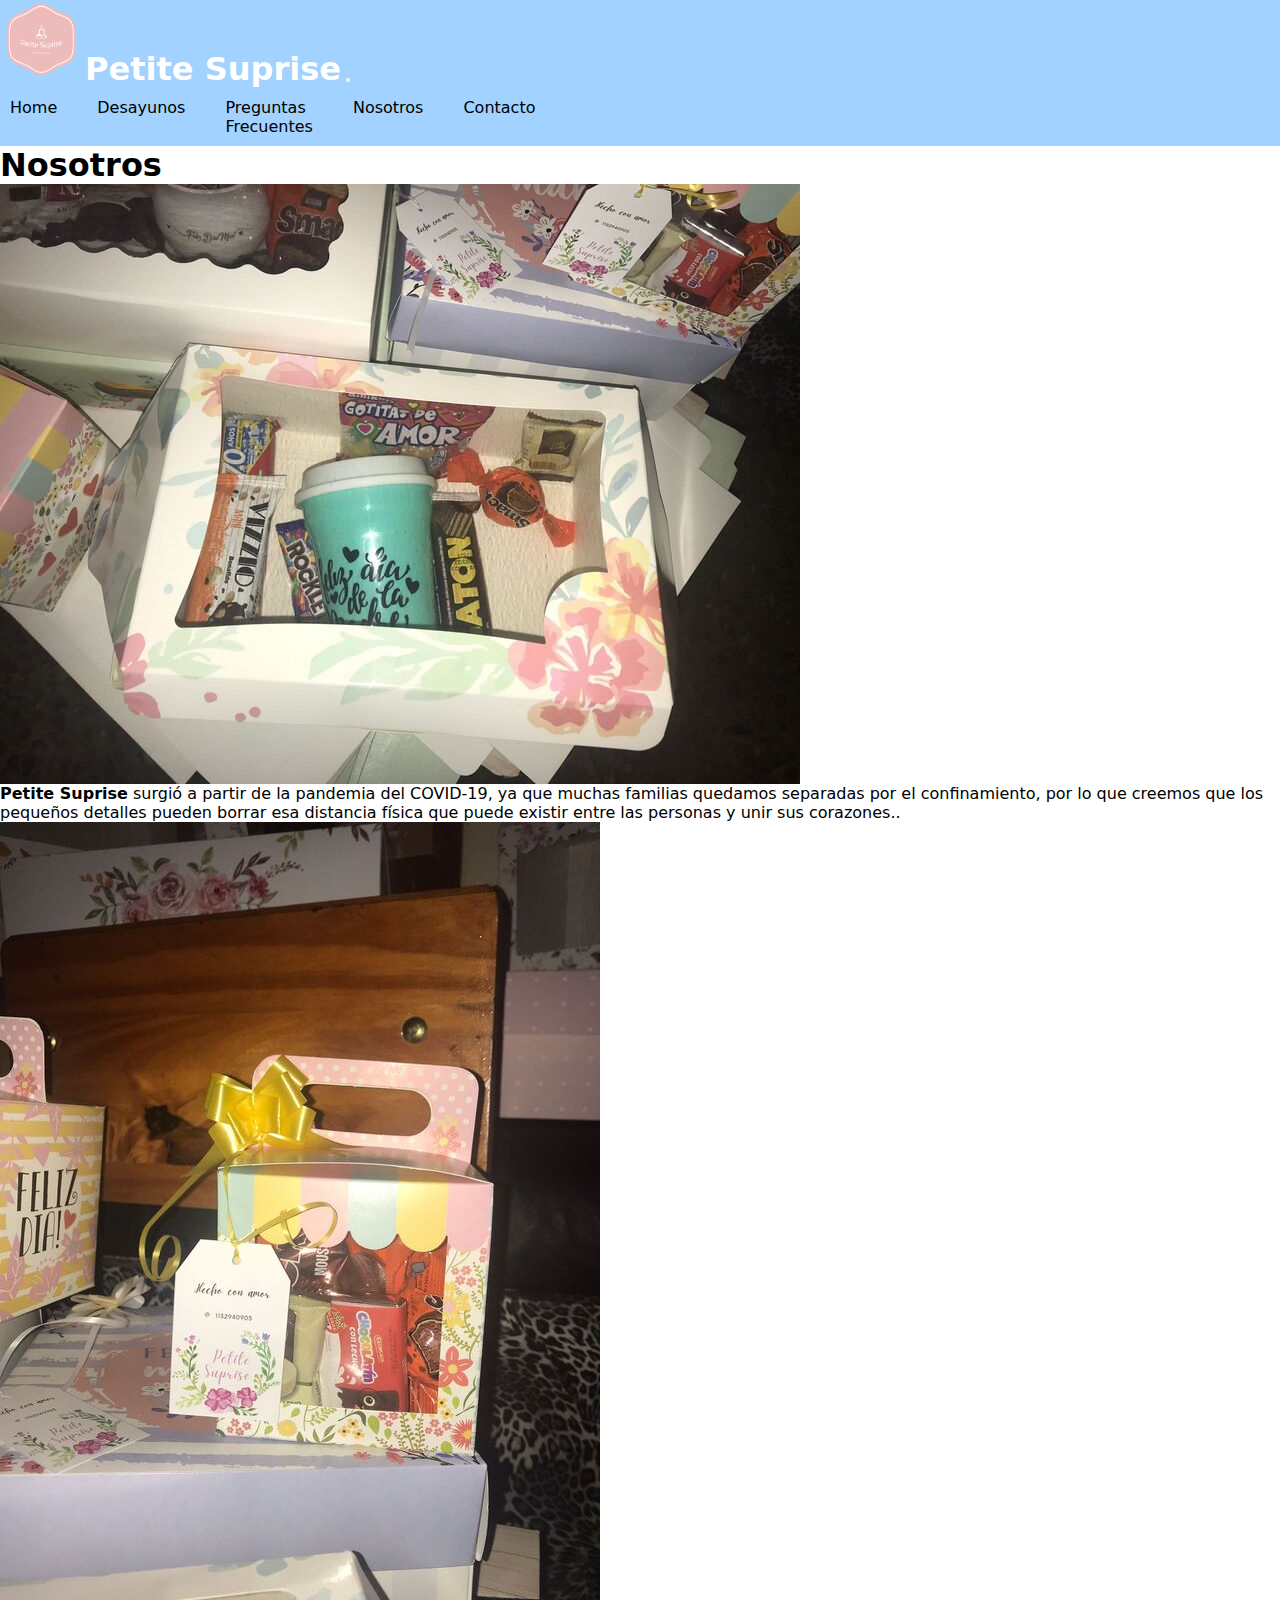
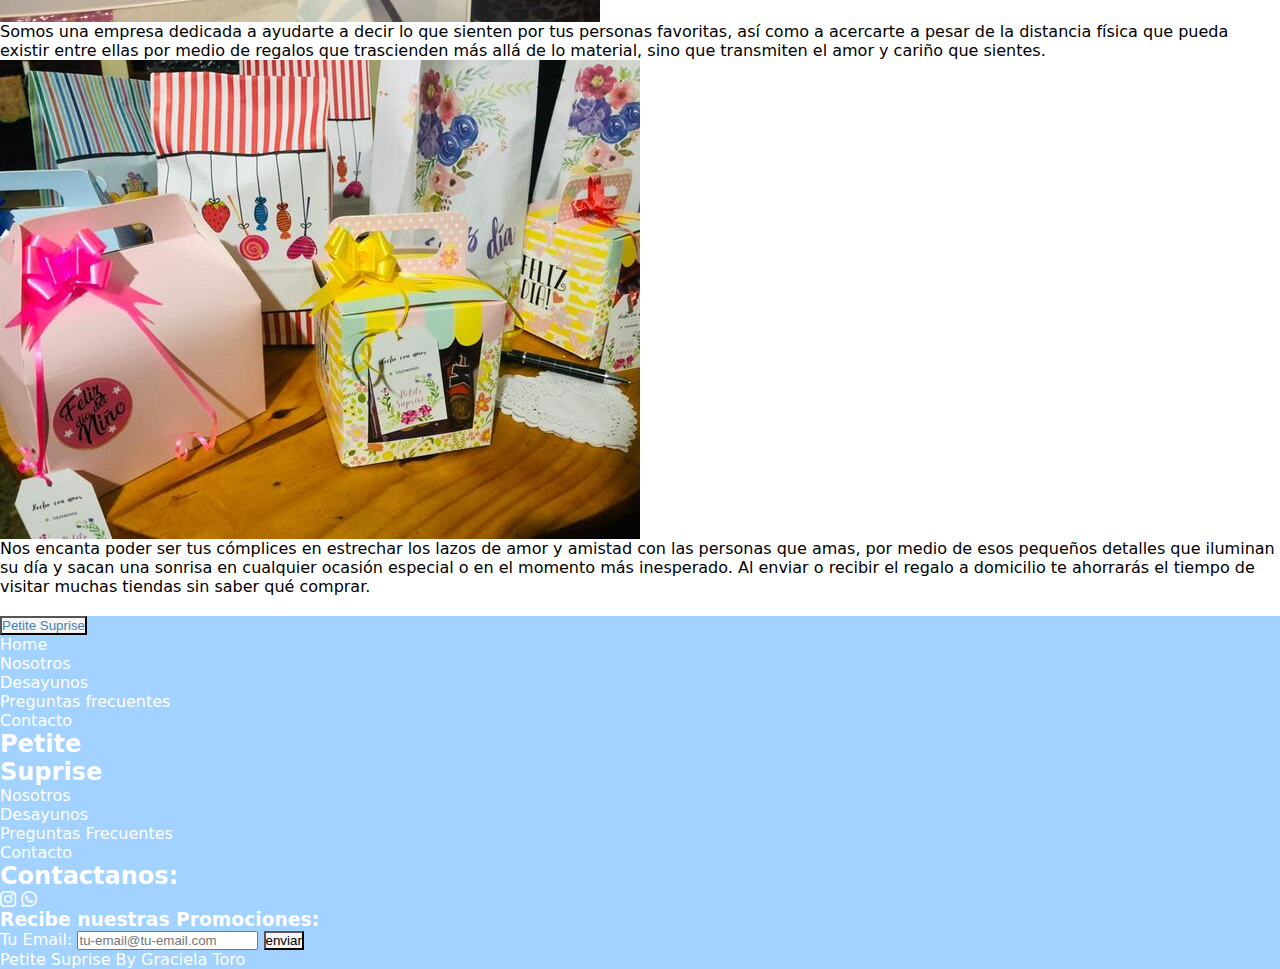
<file: pages/nosotros.html>
<!-- <!DOCTYPE html> -->
<html lang="en">

<head>
    <meta charset="UTF-8">
    <meta name="viewport" content="width=device-width, initial-scale=1.0">
    <link href="https://cdn.jsdelivr.net/npm/bootstrap@5.3.2/dist/css/bootstrap.min.css" rel="stylesheet"
        integrity="sha384-T3c6CoIi6uLrA9TneNEoa7RxnatzjcDSCmG1MXxSR1GAsXEV/Dwwykc2MPK8M2HN" crossorigin="anonymous">
    <link rel="stylesheet" href="https://cdn.jsdelivr.net/npm/bootstrap-icons@1.11.2/font/bootstrap-icons.min.css">
    <link rel="stylesheet" href="../css/style.css">
    <title>Petite suprise</title>
    <link rel="icon" type="image/png" href="./imagenes/logo.ico">
</head>

<body>
    <header class="navbar navbar-expand-lg border-bottom">
        <div class="container d-flex">
            <a class="navbar-brand" href="../index.html"><img src="../imagenes/logo navbar.png" class="imagenlogo"
                alt=""></a>
            <h1>Petite Suprise</h1>
            <button class="navbar-toggler" type="button" data-bs-toggle="collapse" data-bs-target="#navbarNav"
                aria-controls="navbarNav" aria-expanded="false" aria-label="Toggle navigation">
                <span class="navbar-toggler-icon"></span>
            </button>
            <nav class="collapse navbar-collapse justify-content-end" id="navbarNav">
                <ul class="navbar-nav ">
                    <li class="nav-item">
                        <a class="nav-link" href="../index.html">Home</a>
                    </li>
                    <li class="nav-item">
                        <a class="nav-link" href="./desayunos.html">Desayunos</a>
                    </li>
                    <li class="nav-item">
                        <a class="nav-link" href="./preguntasfrecuentes.html">Preguntas Frecuentes</a>
                    </li>
                    <li class="nav-item">
                        <a class="nav-link" href="./nosotros.html">Nosotros</a>
                    </li>
                    <li class="nav-item">
                        <a class="nav-link" href="./contacto.html ">Contacto</a>
                    </li>
                    
                </ul>
            </nav>
        </div>
    </header>

    <!-- comienzo del main -->
    <main>
        <section class="container">
            <div class="row">
                <h1 class="display-2 fw-bold text-center">Nosotros</h1>
            </div>
        </section>
        <section class="container">
            <div class="row">
                <div class="row border border-5 rounded">
                    <div class="col-12 col-md-6 d-md-flex flex-md-column justify-content-md-center">
                        <img src="../imagenes/portada/imageneschicasportada/cajaejemplo.jpeg" alt="cajaejemplo" class="img-fluid">
                    </div>
                    <div class="col-12 col-md-6 order-md-first d-md-flex flex-md-column justify-content-md-center">
                        <p> <strong>Petite Suprise</strong> surgió a partir de la pandemia del COVID-19, ya que muchas
                            familias quedamos separadas por el confinamiento, por lo que creemos que los pequeños
                            detalles pueden borrar esa distancia física que puede existir entre las personas y unir sus
                            corazones..</p>
                    </div>
                </div>
                <div class="row border border-5 rounded">
                    <div class="col-12 col-md-6 d-md-flex flex-md-column justify-content-md-center">
                        <img src="../imagenes/portada/imageneschicasportada/cajaejemplochico.jpeg" alt="cajaejemplochico" class="img-fluid">
                    </div>
                    <div class="col-12 col-md-6 d-md-flex flex-md-column justify-content-md-center">
                        <p>Somos una empresa dedicada a ayudarte a decir lo que sienten por tus personas favoritas, así como a acercarte a pesar de la distancia física que pueda existir entre ellas por medio de regalos que trascienden más allá de lo material, sino que transmiten el amor y cariño que sientes.</p>
                    </div>
                </div>
                <div class="row border border-5 rounded">
                    <div class="col-12 col-md-6 d-md-flex flex-md-column justify-content-md-center">
                        <img src="../imagenes/portada/imageneschicasportada/variascajasejemplo.jpeg" alt="variascajasejemplo" class="img-fluid">
                    </div>
                    <div class="col-12 col-md-6 order-md-first d-md-flex flex-md-column justify-content-md-center">
                        <p>Nos encanta poder ser tus cómplices en estrechar los lazos de amor y amistad con las personas que amas, por medio de esos pequeños detalles que iluminan su día y sacan una sonrisa en cualquier ocasión especial o en el momento más inesperado.
                        Al enviar o recibir el regalo a domicilio te ahorrarás el tiempo de visitar muchas tiendas sin saber qué comprar.</p>
                    </div>
                </div>
            </div>
        </section>




    </main>

    <!-- comienzo del footer -->
    <footer>
        <div class="footer container-fluid position-relative bottom-0 end-0 border-buttom ">
            <div class="row border-bottom p-3">

                <div class="dropdown col-6 col-lg-4 d-lg-none">
                    <button class="btn btn-foot dropdown-toggle" type="button" data-bs-toggle="dropdown"
                        aria-expanded="false">
                        Petite Suprise
                    </button>
                    <ul class="dropdown-menu">
                        <li><a class="dropdown-item" href="../index.html">Home</a></li>
                        <li><a class="dropdown-item" href="./nosotros.html">Nosotros</a></li>
                        <li><a class="dropdown-item" href="./desayunos.html">Desayunos</a></li>
                        <li><a class="dropdown-item" href="./preguntasfrecuentes.html">Preguntas
                                frecuentes</a></li>
                        <li><a class="dropdown-item" href="./contacto.html">Contacto</a></li>
                    </ul>
                </div>



                <div class="footerpetite col-6 col-lg-4 d-none d-sm-none d-md-none d-lg-block">
                    <h2>Petite <br> Suprise</h2>
                    <ul>
                        <li><a href="./nosotros.html">Nosotros</a> </li>
                        <li><a href="./desayunos.html">Desayunos</a></li>
                        <li><a href="./preguntasfrecuentes.html">Preguntas Frecuentes</a></li>
                        <li><a href="./contacto.html">Contacto</a></li>
                    </ul>
                </div>

                <div class="footercontactanos col-6 col-lg-4 text-light text-center">
                    <div class="footercontactanos col-6 col-lg-4 text-center p-2">
                        <h2 class="text-center">Contactanos:</h2>
                        <div class="d-flex justify-content-around fs-2">
                            <a href="https://www.instagram.com/petite_suprise/" target="_blank"><i
                                    class="bi bi-instagram"></i></a>
                            <a
                                href="http://api.whatsapp.com/send?phone=5491132940905&text=Hola%21%20Quisiera%20encargar%20un%20desayuno."><i
                                    class="bi bi-whatsapp"></i></a>

                        </div>
                    </div>
                </div>

                <div class="footersuscr col-12 col-lg-4 text-center">
                    <H3 class="text-lg-center">Recibe nuestras Promociones:</H3>
                    <label for="mail-sus">Tu Email:</label>
                    <input type="mail" id="mail-sus" placeholder="tu-email@tu-email.com">
                    <input type="submit" value="enviar" class="btn btn-new btn-sm">
                </div>

            </div>
            <div class="text-center">
                <span>Petite Suprise By Graciela Toro</span>
            </div>
    </footer>
    <script src="https://cdn.jsdelivr.net/npm/bootstrap@5.3.2/dist/js/bootstrap.bundle.min.js"
        integrity="sha384-C6RzsynM9kWDrMNeT87bh95OGNyZPhcTNXj1NW7RuBCsyN/o0jlpcV8Qyq46cDfL"
        crossorigin="anonymous"></script>
</body>

</html>
</file>
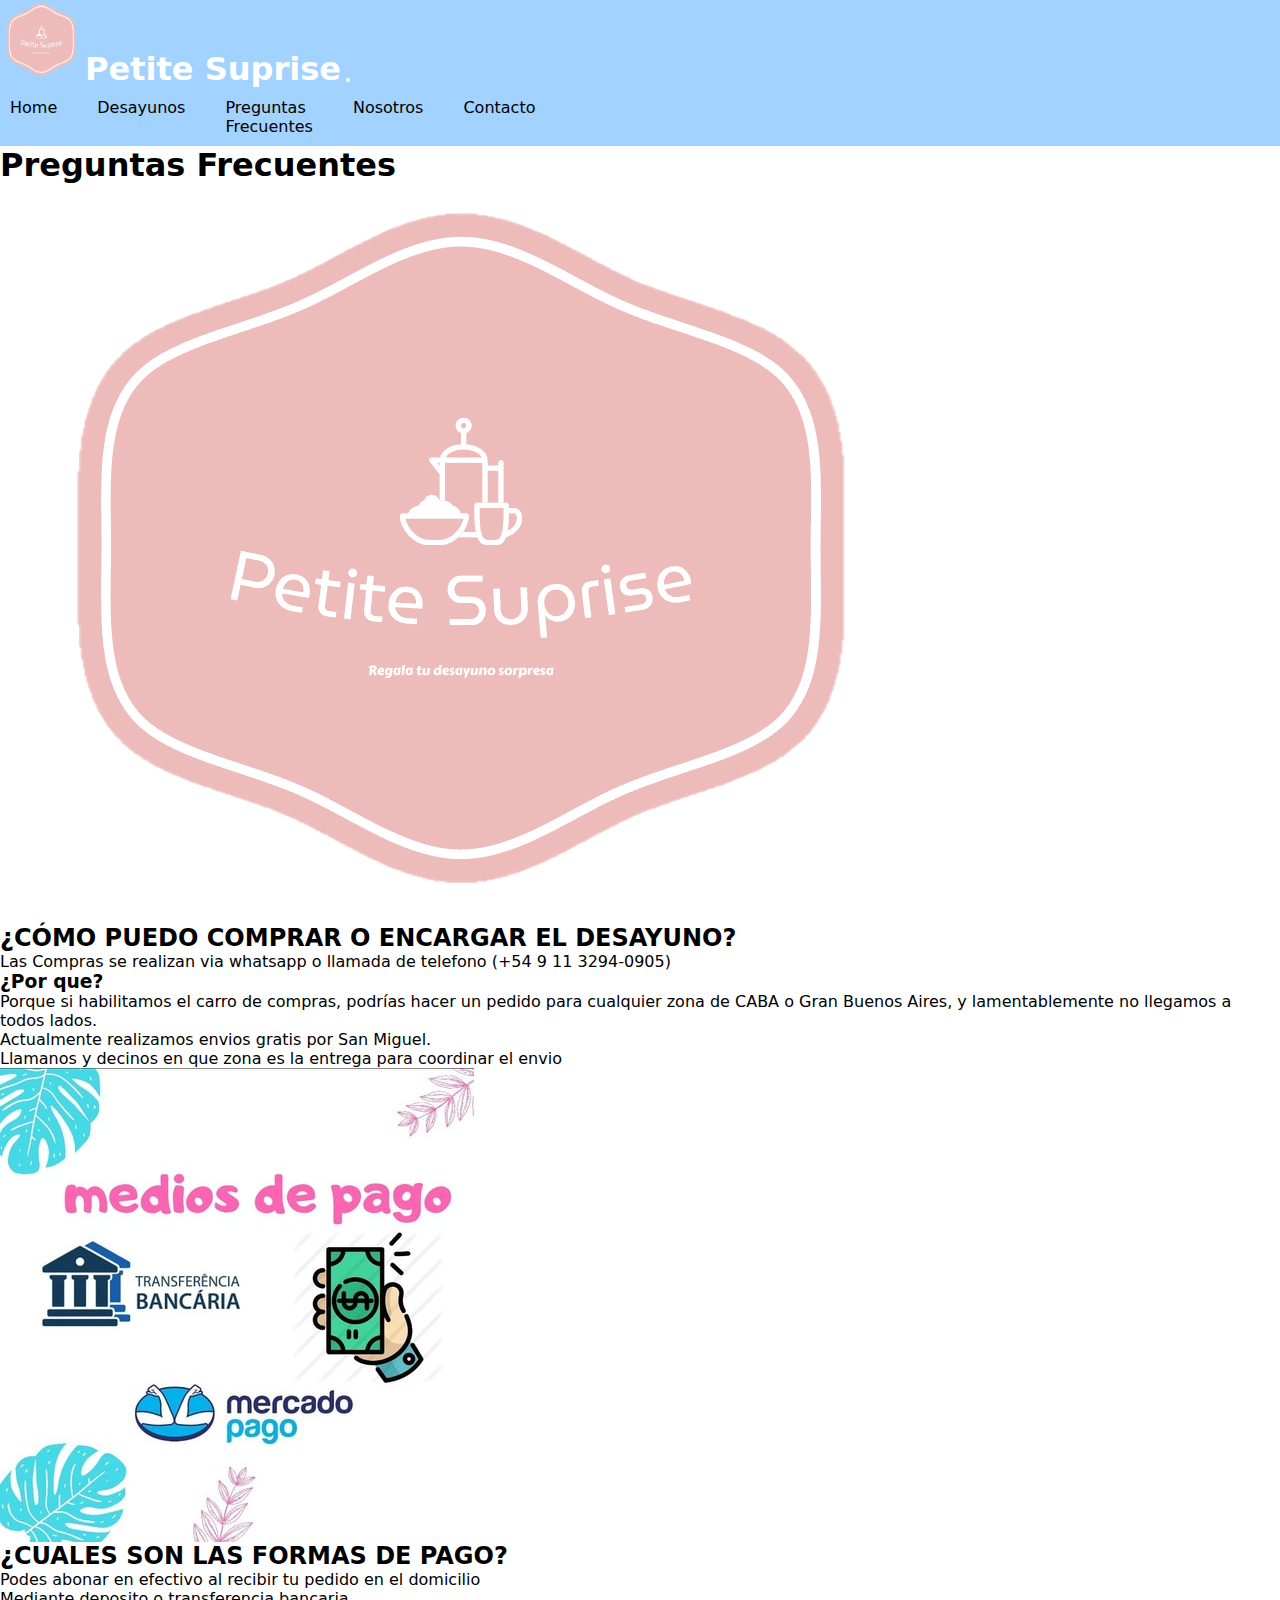
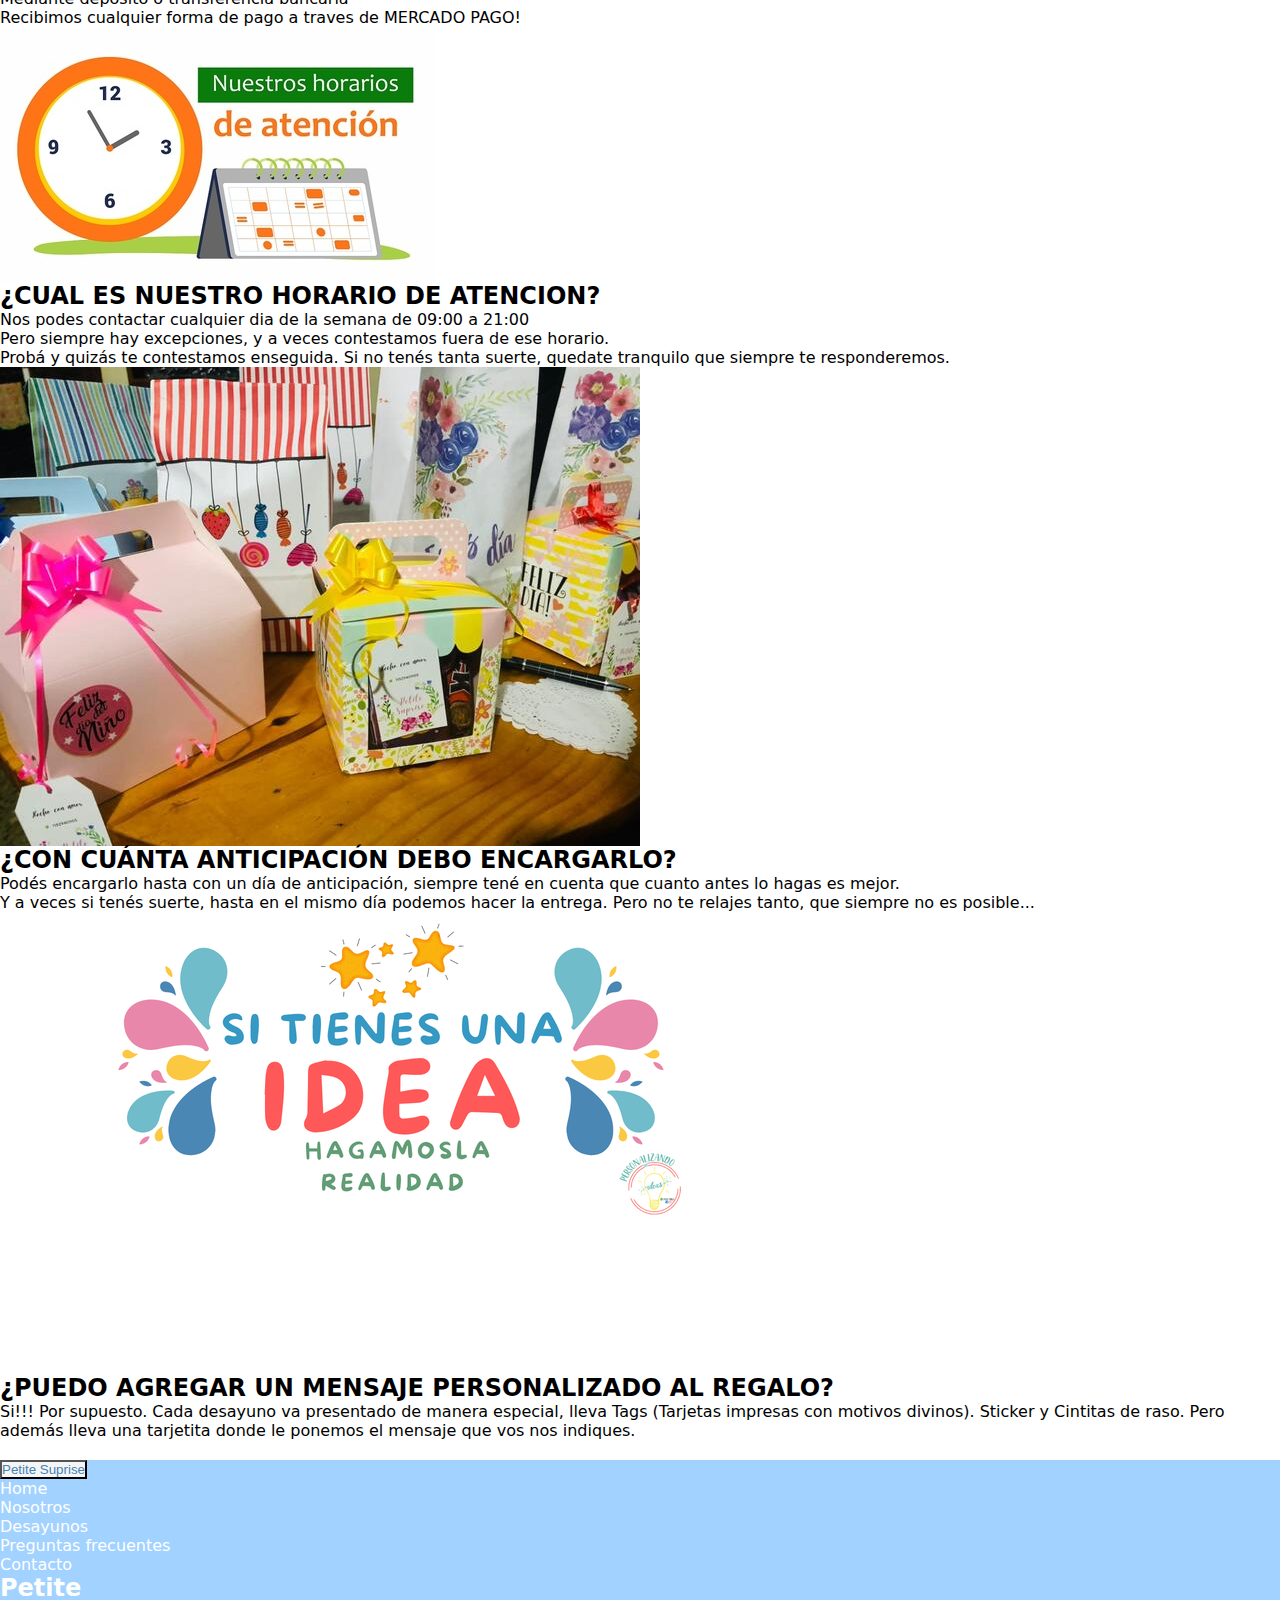
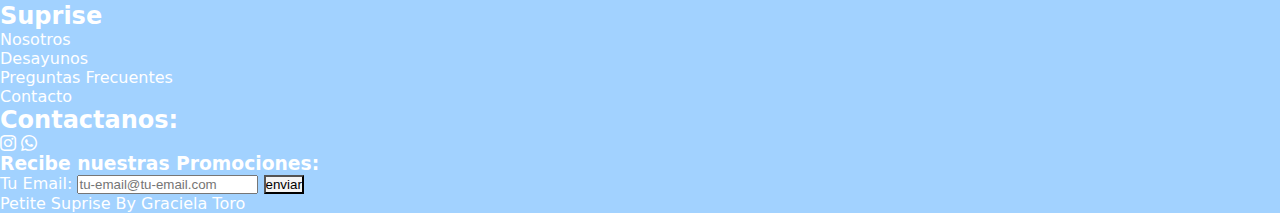
<file: pages/preguntasfrecuentes.html>
<!-- <!DOCTYPE html> -->
<html lang="en">

<head>
    <meta charset="UTF-8">
    <meta name="viewport" content="width=device-width, initial-scale=1.0">
    <link href="https://cdn.jsdelivr.net/npm/bootstrap@5.3.2/dist/css/bootstrap.min.css" rel="stylesheet"
        integrity="sha384-T3c6CoIi6uLrA9TneNEoa7RxnatzjcDSCmG1MXxSR1GAsXEV/Dwwykc2MPK8M2HN" crossorigin="anonymous">
    <link rel="stylesheet" href="https://cdn.jsdelivr.net/npm/bootstrap-icons@1.11.2/font/bootstrap-icons.min.css">
    <link rel="stylesheet" href="../css/style.css">
    <title>Petite suprise</title>
    <link rel="icon" type="image/png" href="./imagenes/logo.ico">
</head>

<body>
    <header class="navbar navbar-expand-lg border-bottom">
        <div class="container d-flex">
            <a class="navbar-brand" href="../index.html"><img src="../imagenes/logo navbar.png" class="imagenlogo"
                alt=""></a>
            <h1>Petite Suprise</h1>
            <button class="navbar-toggler" type="button" data-bs-toggle="collapse" data-bs-target="#navbarNav"
                aria-controls="navbarNav" aria-expanded="false" aria-label="Toggle navigation">
                <span class="navbar-toggler-icon"></span>
            </button>
            <nav class="collapse navbar-collapse justify-content-end" id="navbarNav">
                <ul class="navbar-nav ">
                    <li class="nav-item">
                        <a class="nav-link" href="../index.html">Home</a>
                    </li>
                    <li class="nav-item">
                        <a class="nav-link" href="./desayunos.html">Desayunos</a>
                    </li>
                    <li class="nav-item">
                        <a class="nav-link" href="./preguntasfrecuentes.html">Preguntas Frecuentes</a>
                    </li>
                    <li class="nav-item">
                        <a class="nav-link" href="./nosotros.html">Nosotros</a>
                    </li>
                    <li class="nav-item">
                        <a class="nav-link" href="./contacto.html ">Contacto</a>
                    </li>
                    
                </ul>
            </nav>
        </div>
    </header>

    <!-- comienzo del main -->
    <main>
        <section class="container">
            <div class="row">
                <h1 class="display-2 fw-bold text-center">Preguntas Frecuentes</h1>
            </div>
        </section>
        <section class="container">
            <div class="row border border-5 rounded">
                <div class="col-12 col-md-6 d-md-flex flex-md-column justify-content-md-center">
                    <img src="../imagenes/logo.ico" alt="logopetite" class="img-fluid">
                </div>
                <div class="col-12 col-md-6 d-md-flex flex-md-column justify-content-md-center">
                    <h2 class="text-center">¿CÓMO PUEDO COMPRAR O ENCARGAR EL DESAYUNO?</h2>
                    <p class="text-center text-lg-start">Las Compras se realizan via whatsapp o llamada de telefono (+54
                        9 11 3294-0905) </p>
                    <h3 class="text-center">¿Por que?</h3>
                    <p class="text-center text-lg-start">Porque si habilitamos el carro de compras, podrías hacer un
                        pedido para cualquier zona de CABA o Gran Buenos Aires, y lamentablemente no llegamos a todos
                        lados. </p>
                    <p class="text-center text-lg-start">Actualmente realizamos envios gratis por San Miguel.</p>
                    <p class="text-center text-lg-start">Llamanos y decinos en que zona es la entrega para coordinar el
                        envio</p>
                </div>
            </div>
            <div class="row border border-5 rounded">
                <div class="col-12 col-md-6 d-md-flex flex-md-column justify-content-md-center">
                    <img src="../imagenes/portada/imageneschicasportada/formadepago.jpeg" alt="formadepago" class="img-fluid">
                </div>
                <div class="col-12 col-md-6 order-md-first d-md-flex flex-md-column justify-content-md-center">
                    <h2>¿CUALES SON LAS FORMAS DE PAGO?</h2>
                    <UL>
                        <li>Podes abonar en efectivo al recibir tu pedido en el domicilio</li>
                        <li>Mediante deposito o transferencia bancaria</li>
                        <li>Recibimos cualquier forma de pago a traves de MERCADO PAGO!</li>
                    </UL>
                </div>

            </div>
            <div class="row border border-5 rounded">
                <div class="col-12 col-md-6 d-md-flex flex-md-column justify-content-md-center">
                    <img src="../imagenes/portada/imageneschicasportada/horariodeatencion.jpeg" alt="horariodeatencion" class="img-fluid">
                </div>
                <div class="col-12 col-md-6 d-md-flex flex-md-column justify-content-md-center">
                    <h2>¿CUAL ES NUESTRO HORARIO DE ATENCION?</h2>
                    <p>Nos podes contactar cualquier dia de la semana de 09:00 a 21:00</p>
                    <p>Pero siempre hay excepciones, y a veces contestamos fuera de ese horario.</p>
                    <p>Probá y quizás te contestamos enseguida. Si no tenés tanta suerte, quedate tranquilo que siempre
                        te responderemos.</p>
                </div>
            </div>
            <div class="row border border-5 rounded">
                <div class="col-12 col-md-6 d-md-flex flex-md-column justify-content-md-center">
                    <img src="../imagenes/portada/imageneschicasportada/variascajasejemplo.jpeg" alt="desayuno" class="img-fluid">
                </div>
                <div class="col-12 col-md-6 order-md-first d-md-flex flex-md-column justify-content-md-center">
                    <h2>¿CON CUÁNTA ANTICIPACIÓN DEBO ENCARGARLO?</h2>
                    <p>Podés encargarlo hasta con un día de anticipación, siempre tené en cuenta que cuanto antes lo
                        hagas es mejor.</p>
                    <p>Y a veces si tenés suerte, hasta en el mismo día podemos hacer la entrega. Pero no te relajes
                        tanto, que siempre no es posible...</p>
                </div>
            </div>
            <div class="row border border-5 rounded">
                <div class="col-12 col-md-6 d-md-flex flex-md-column justify-content-md-center">
                    <img src="../imagenes/portada/imageneschicasportada/personaliza.png" alt="personaliza" class="img-fluid">
                </div>
                <div class="col-12 col-md-6 d-md-flex flex-md-column justify-content-md-center">
                    <h2>¿PUEDO AGREGAR UN MENSAJE PERSONALIZADO AL REGALO?</h2>
                    <p>Si!!! Por supuesto. Cada desayuno va presentado de manera especial, lleva Tags (Tarjetas impresas
                        con motivos divinos). Sticker y Cintitas de raso. Pero además lleva una tarjetita donde le
                        ponemos el mensaje que vos nos indiques.</p>
                </div>
            </div>
        </section>
    </main>

    <!-- comienzo del footer -->
    <footer>
        <div class="footer container-fluid position-relative bottom-0 end-0 border-buttom ">
            <div class="row border-bottom p-3">

                <div class="dropdown col-6 col-lg-4 d-lg-none">
                    <button class="btn btn-foot dropdown-toggle" type="button" data-bs-toggle="dropdown"
                        aria-expanded="false">
                        Petite Suprise
                    </button>
                    <ul class="dropdown-menu">
                        <li><a class="dropdown-item" href="../index.html">Home</a></li>
                        <li><a class="dropdown-item" href="./nosotros.html">Nosotros</a></li>
                        <li><a class="dropdown-item" href="./desayunos.html">Desayunos</a></li>
                        <li><a class="dropdown-item" href="./preguntasfrecuentes.html">Preguntas
                                frecuentes</a></li>
                        <li><a class="dropdown-item" href="./contacto.html">Contacto</a></li>
                    </ul>
                </div>



                <div class="footerpetite col-6 col-lg-4 d-none d-sm-none d-md-none d-lg-block">
                    <h2>Petite <br> Suprise</h2>
                    <ul>
                        <li><a href="./nosotros.html">Nosotros</a> </li>
                        <li><a href="./desayunos.html">Desayunos</a></li>
                        <li><a href="./preguntasfrecuentes.html">Preguntas Frecuentes</a></li>
                        <li><a href="./contacto.html">Contacto</a></li>
                    </ul>
                </div>

                <div class="footercontactanos col-6 col-lg-4 text-light text-center">
                    <div class="footercontactanos col-6 col-lg-4 text-center p-2">
                        <h2 class="text-center">Contactanos:</h2>
                        <div class="d-flex justify-content-around fs-2">
                            <a href="https://www.instagram.com/petite_suprise/" target="_blank"><i
                                    class="bi bi-instagram"></i></a>
                            <a
                                href="http://api.whatsapp.com/send?phone=5491132940905&text=Hola%21%20Quisiera%20encargar%20un%20desayuno."><i
                                    class="bi bi-whatsapp"></i></a>

                        </div>
                    </div>
                </div>

                <div class="footersuscr col-12 col-lg-4 text-center">
                    <H3 class="text-lg-center">Recibe nuestras Promociones:</H3>
                    <label for="mail-sus">Tu Email:</label>
                    <input type="mail" id="mail-sus" placeholder="tu-email@tu-email.com">
                    <input type="submit" value="enviar" class="btn btn-new btn-sm">
                </div>

            </div>
            <div class="text-center">
                <span>Petite Suprise By Graciela Toro</span>
            </div>
    </footer>
    <script src="https://cdn.jsdelivr.net/npm/bootstrap@5.3.2/dist/js/bootstrap.bundle.min.js"
        integrity="sha384-C6RzsynM9kWDrMNeT87bh95OGNyZPhcTNXj1NW7RuBCsyN/o0jlpcV8Qyq46cDfL"
        crossorigin="anonymous"></script>
</body>

</html>
</file>
<file: css/style.css>
@charset "UTF-8";
* {
  margin: 0;
  padding: 0;
  box-sizing: border-box; }

body {
  font-family: system-ui, -apple-system, BlinkMacSystemFont, 'Segoe UI', Roboto, Oxygen, Ubuntu, Cantarell, 'Open Sans', 'Helvetica Neue', sans-serif; }

a {
  text-decoration: none; }

.navbar .navbar-brand {
  color: white;
  font-style: italic;
  font-family: serif;
  font-weight: 600; }

header {
  background-color: a2d2ff;
  display: grid;
  flex-direction: row;
  justify-content: space-between;
  align-content: center;
  grid-template-columns: repeat(4, 1fr); }
  header .imagenlogo {
    width: 5rem;
    height: 5rem; }
  header h1 {
    color: white;
    display: inline-block;
    font-size: 1,5rem; }
  header ul {
    list-style: none;
    display: flex;
    gap: 20px; }
    header ul li {
      color: white;
      width: fit-content;
      padding: 10px;
      font-size: 1rem; }
  header a {
    text-decoration: none;
    color: black; }

footer {
  background-color: a2d2ff;
  color: white;
  list-style: none;
  margin-top: 20px; }
  footer ul {
    color: white;
    list-style: none; }
  footer .dropdown-toggle {
    color: steelblue; }
  footer .bi {
    color: white; }
  footer a {
    color: white; }
  footer .btn {
    background-color: whitesmoke; }

.reviews-container {
  display: flex;
  justify-content: space-between;
  max-width: 800px;
  margin: 50px auto; }

.review {
  width: 30%;
  /* Ajustar según el espacio que desees entre las cajas */
  background-color: #fff;
  padding: 20px;
  border-radius: 8px;
  box-shadow: 0 0 10px rgba(0, 0, 0, 0.1);
  transition: transform 0.3s ease-in-out; }

.review:hover {
  transform: scale(1.05); }

.reviewer {
  display: flex;
  align-items: center;
  margin-bottom: 10px; }

.reviewer-avatar {
  border-radius: 50%;
  margin-right: 10px;
  width: 50px;
  height: 50px; }

.reviewer-info {
  flex-grow: 1; }

.reviewer-name {
  font-weight: bold; }

.rating {
  color: #f39c12; }

.review-text {
  line-height: 1.6; }

.titulodesayuno {
  padding: 15px;
  text-decoration: underline;
  font-size: 2rem; }

.contenedordesayuno {
  padding-bottom: 20px;
  display: flex;
  text-align: center;
  flex-direction: row;
  flex-wrap: wrap;
  justify-content: space-evenly;
  align-items: center;
  align-content: center; }
  .contenedordesayuno .descaja1 {
    background-image: url(../imagenes/imgchicas/desayunoaniversario.jpg);
    background-size: cover;
    width: 200px;
    height: 200px;
    border: solid 3px black;
    font-size: 1rem;
    background-position: bottom; }
  .contenedordesayuno .descaja2 {
    background-image: url(../imagenes/imgchicas/desayunocumple.jpg);
    background-size: cover;
    width: 200px;
    height: 200px;
    border: solid 3px black;
    font-size: 1rem;
    text-align: center;
    background-position: bottom; }
  .contenedordesayuno .descaja3 {
    background-image: url(../imagenes/imgchicas/desayunopadre.jpg);
    background-size: cover;
    width: 200px;
    height: 200px;
    border: solid 3px black;
    font-size: 1rem;
    text-align: center;
    background-position: center; }
  .contenedordesayuno .descaja4 {
    background-image: url(../imagenes/imgchicas/desayunomadre.jpg);
    background-size: cover;
    width: 200px;
    height: 200px;
    border: solid 3px black;
    font-size: 1rem;
    text-align: center; }
  .contenedordesayuno .descaja5 {
    background-image: url(../imagenes/imgchicas/desayunopersonalizado.jpeg);
    background-size: cover;
    width: 200px;
    height: 200px;
    border: solid 3px black;
    font-size: 1rem;
    text-align: center; }
  .contenedordesayuno .descaja6 {
    background-image: url(../imagenes/imgchicas/desayunomate.jpeg);
    background-size: cover;
    width: 200px;
    height: 200px;
    border: solid 3px black;
    font-size: 1rem;
    text-align: center; }
  .contenedordesayuno .descaja7 {
    background-image: url(../imagenes/imgchicas/desayunosaludable.jpg);
    background-position: center;
    background-size: cover;
    width: 200px;
    height: 200px;
    border: solid 3px black;
    font-size: 1rem;
    text-align: center; }

.caja {
  padding: 2px;
  width: auto;
  height: 300px; }
  .caja__textoh {
    color: aliceblue;
    text-decoration: none;
    text-shadow: 1px 1px  blue; }
  .caja__encargo {
    background-image: url(../imagenes/breakfast.jpg);
    text-shadow: 10px black;
    background-size: contain;
    background-repeat: no-repeat;
    background-attachment: fixed;
    background-position: top;
    border-radius: 20px;
    box-shadow: 5px 8px 12px black;
    display: flex;
    flex-direction: column;
    justify-content: center; }
  .caja__cualquieres {
    margin-top: 25px;
    margin-bottom: 25px;
    border-radius: 20px;
    background-color: rgba(6, 161, 233, 0.595);
    box-shadow: 5px 8px 12px black;
    display: flex;
    flex-direction: column;
    justify-content: center; }
  .caja a {
    text-decoration: none; }

.bodycontact {
  background-color: #ffc8dd; }
  .bodycontact .tituloscontact {
    color: white; }
  .bodycontact .container1 {
    display: flex;
    background-color: #fff;
    height: 750px;
    width: 1000px;
    box-shadow: 0 0 20px rgba(0, 0, 0, 0.4);
    margin: auto;
    margin-top: 50px;
    border-radius: 25px; }
    .bodycontact .container1 .form {
      padding: 30px 80px;
      width: 50%;
      display: flex;
      flex-direction: column; }
    .bodycontact .container1 .form h2 {
      font-size: 45px;
      color: #4844A9;
      font-weight: 600;
      margin-bottom: 25px; }
    .bodycontact .container1 .form p {
      font-size: 16px;
      color: #969EAE;
      margin-bottom: 25px; }
    .bodycontact .container1 label {
      font-size: 15px;
      color: #969EAE;
      margin-bottom: 15px; }
    .bodycontact .container1 .box {
      border: 0;
      background-color: #f4f4fd;
      padding: 15px;
      border-radius: 25px;
      margin-bottom: 25px;
      outline: none; }
    .bodycontact .container1 .submit {
      background-color: #ffc8dd;
      border: 0;
      padding: 15px;
      color: #fff;
      font-size: 16px;
      border-radius: 25px;
      width: 250px;
      margin-top: 25px;
      box-shadow: 0 0 20px rgba(201, 199, 253, 0.5); }
    .bodycontact .container1 .info {
      padding: 50px; }
    .bodycontact .container1 .img-1 {
      width: 350px;
      margin-bottom: 75px; }
    .bodycontact .container1 .location {
      display: flex;
      flex-direction: column;
      margin-bottom: 60px; }
    .bodycontact .container1 .icons {
      display: flex;
      margin-bottom: 31px; }
    .bodycontact .container1 .icons img {
      width: 35px;
      margin-right: 10px; }
    .bodycontact .container1 .icons p {
      font-size: 14px;
      color: #969EAE; }
  @media (max-width: 990px) {
    .bodycontact .container1 {
      width: 350px;
      height: 800px;
      margin-top: 50px; }
    .bodycontact .info {
      display: none; }
    .bodycontact .form {
      width: 100%;
      padding: 30px; } }

/*# sourceMappingURL=style.css.map */
</file>
